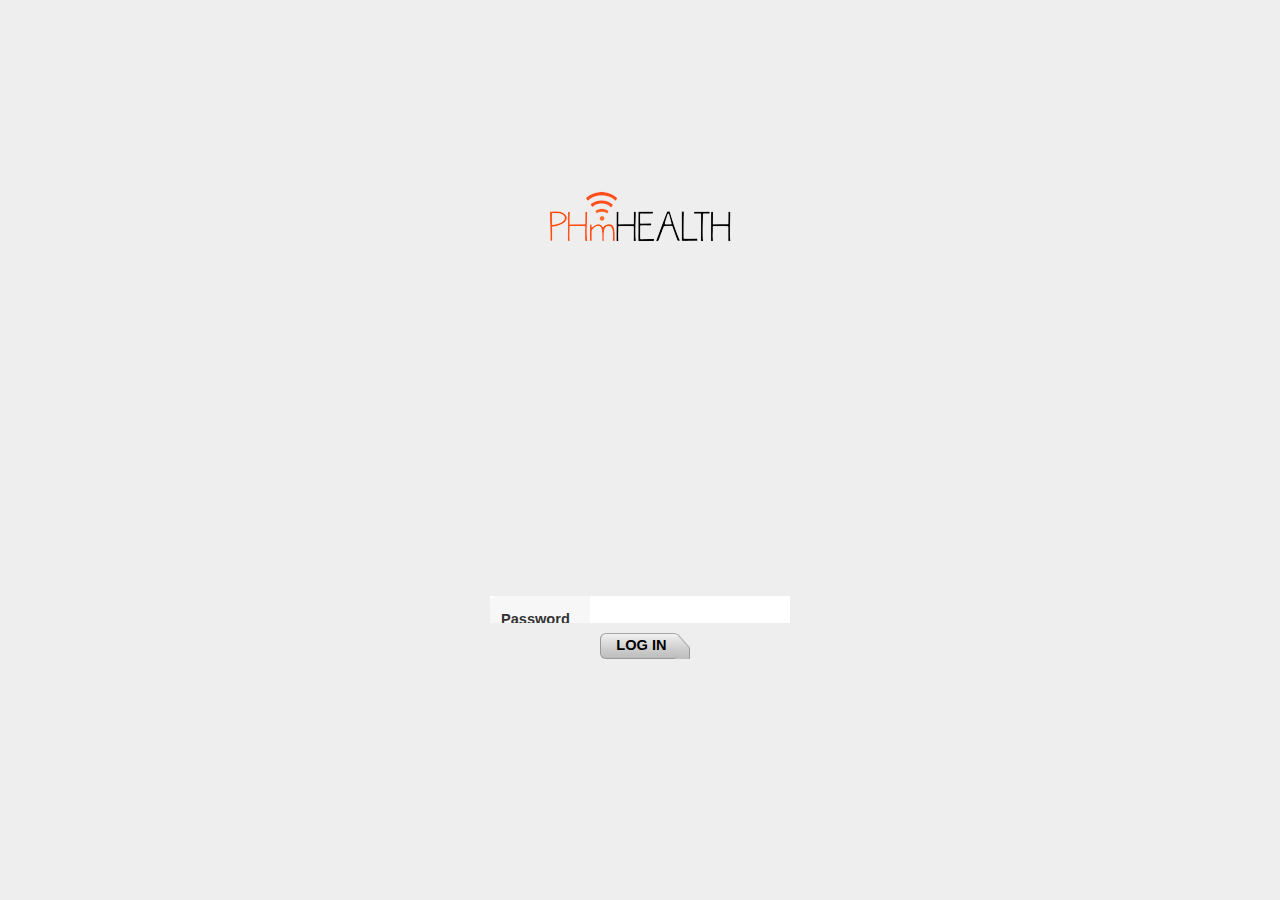
<file: ThinkNFC/assets/www/index.html>
<!DOCTYPE HTML>
<html>
<head>
<title>Cordova</title>
<!-- <link rel="stylesheet" href="style.css" type="text/css">
 <script type="text/javascript" src="sencha-touch.js"></script>
<script type="text/javascript" charset="utf-8" src="cordova-2.1.0.js"></script>
 <script type="text/javascript" src="app.js"></script> -->
  <meta http-equiv="Content-Type" content="text/html; charset=utf-8" />
    <title>pennywise</title>
   
    <link rel="stylesheet" href="css/sencha-touch.css">
     <script src="js/sencha-touch-all.js"></script>
     
    <script type="text/javascript" charset="utf-8" src="cordova-2.5.0.js"></script>
    <script type="text/javascript" charset="utf-8" src="js/phonegap-nfc.js"></script>
    <script type="text/javascript" src="app.js"></script>
 
</head>
<body>

</body>
</html>
</file>
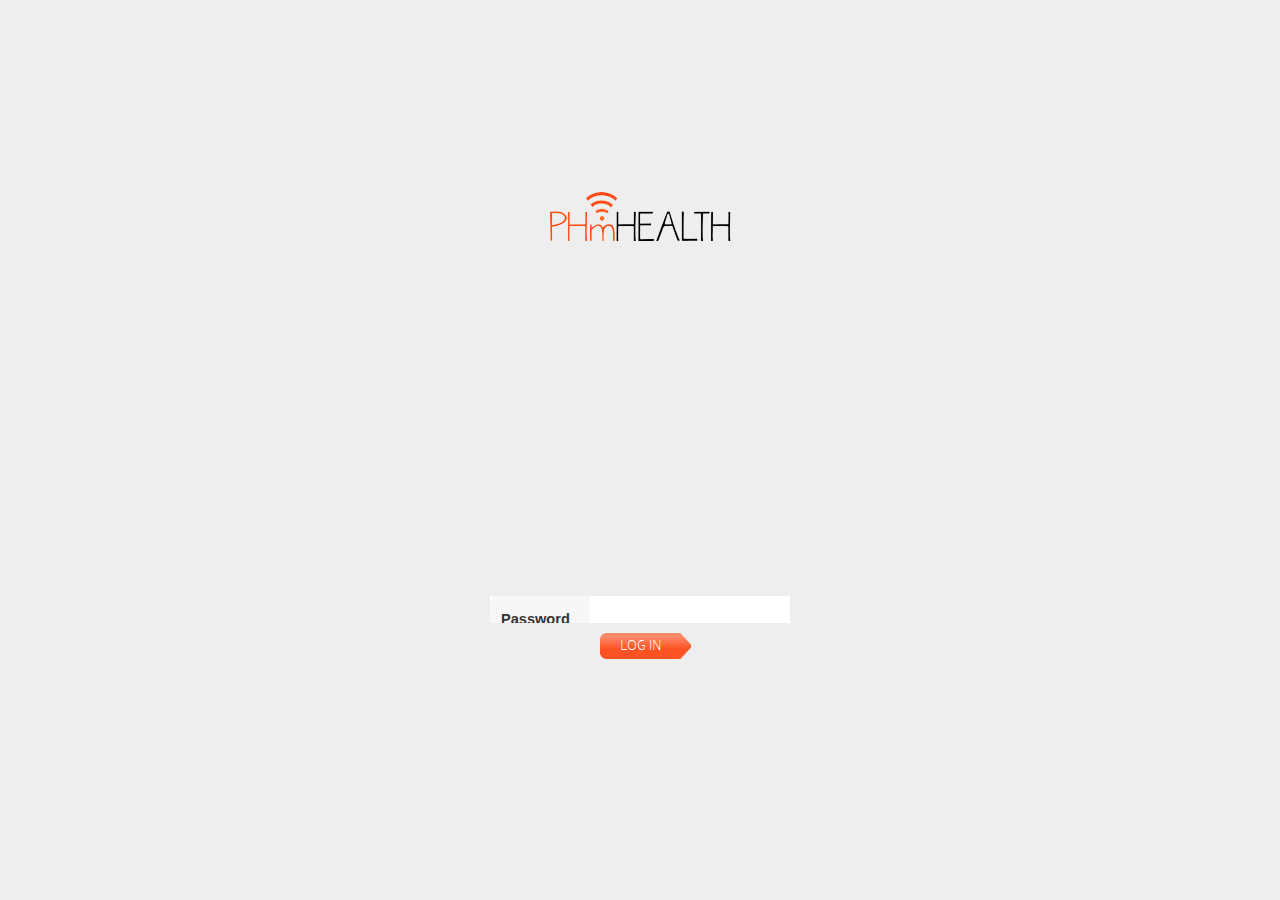
<file: ThinkNFC/assets/www/app.html>
<!DOCTYPE html>

<!-- Auto Generated with Sencha Architect -->
<!-- Modifications to this file will be overwritten. -->
<html>
<head>
    <meta http-equiv="Content-Type" content="text/html; charset=utf-8" />
    <title>phm</title>
    
    <script src="js/sencha-touch-all.js"></script>
     <link rel="stylesheet" href="css/sencha-touch.css">
     
    <link rel="stylesheet" href="css/main.css" id="styke">
    <script type="text/javascript" charset="utf-8" src="cordova-2.5.0.js"></script>
    <script type="text/javascript" charset="utf-8" src="js/phonegap-nfc.js"></script>
    <script type="text/javascript" src="app.js"></script>
    <script type="text/javascript">
        if (!Ext.browser.is.WebKit) {
            alert("The current browser is unsupported.\n\nSupported browsers:\n" +
                "Google Chrome\n" +
                "Apple Safari\n" +
                "Mobile Safari (iOS)\n" +
                "Android Browser\n" +
                "BlackBerry Browser"
            );
        }
    </script>
</head>
<body></body>
</html>
</file>
<file: ThinkNFC/assets/www/css/sencha-touch.css>
/*
This file is part of Sencha Touch 2.1

Copyright (c) 2011-2013 Sencha Inc

Contact:  http://www.sencha.com/contact

Commercial Usage
Licensees holding valid commercial licenses may use this file in accordance with the Commercial
Software License Agreement provided with the Software or, alternatively, in accordance with the
terms contained in a written agreement between you and Sencha.

If you are unsure which license is appropriate for your use, please contact the sales department
at http://www.sencha.com/contact.

Build date: 2013-02-05 12:25:50 (3ba7c63bea96e5ea776e2bbd67cfb0aa01e43322)
*/
body,div,dl,dt,dd,ul,ol,li,h1,h2,h3,h4,h5,h6,pre,code,form,fieldset,legend,input,textarea,p,blockquote,th,td{margin:0;padding:0}table{border-collapse:collapse;border-spacing:0}fieldset,img{border:0}address,caption,cite,code,dfn,em,strong,th,var{font-style:normal;font-weight:normal}li{list-style:none}caption,th{text-align:left}h1,h2,h3,h4,h5,h6{font-size:100%;font-weight:normal}q:before,q:after{content:""}abbr,acronym{border:0;font-variant:normal}sup{vertical-align:text-top}sub{vertical-align:text-bottom}input,textarea,select{font-family:inherit;font-size:inherit;font-weight:inherit}*:focus{outline:none}html,body{font-family:"Helvetica Neue",HelveticaNeue,"Helvetica-Neue",Helvetica,"BBAlpha Sans",sans-serif;font-weight:normal;position:relative;-webkit-text-size-adjust:none}body.x-desktop{overflow:hidden}*,*:after,*:before{-webkit-box-sizing:border-box;box-sizing:border-box;-webkit-tap-highlight-color:rgba(0,0,0,0);-webkit-user-select:none;-webkit-touch-callout:none;-webkit-user-drag:none}.x-ios.x-tablet .x-landscape *{-webkit-text-stroke:1px transparent}body{font-size:104%}body.x-android.x-phone{font-size:116%}body.x-android.x-phone.x-silk{font-size:130%}body.x-ios.x-phone{font-size:114%}body.x-desktop{font-size:114%}input,textarea{-webkit-user-select:text}.x-hidden-visibility{visibility:hidden !important}.x-hidden-display,.x-field-hidden{display:none !important}.x-hidden-offsets{position:absolute !important;left:-10000em;top:-10000em;visibility:hidden}.x-fullscreen{position:absolute !important}.x-desktop .x-body-stretcher{margin-bottom:0px}.x-mask{position:absolute;top:0;left:0;bottom:0;right:0;height:100%;z-index:10;display:-webkit-box;display:box;-webkit-box-align:center;box-align:center;-webkit-box-pack:center;box-pack:center;background:rgba(0,0,0,0.3) center center no-repeat}.x-mask.x-mask-gray{background-color:rgba(0,0,0,0.5)}.x-mask.x-mask-transparent{background-color:transparent}.x-mask .x-mask-inner{position:relative;background:rgba(0,0,0,0.25);color:#fff;text-align:center;padding:.4em;font-size:.95em;font-weight:bold;-webkit-border-radius:0.5em;border-radius:0.5em}.x-mask .x-loading-spinner-outer{display:-webkit-box;display:box;-webkit-box-orient:vertical;box-orient:vertical;-webkit-box-align:center;box-align:center;-webkit-box-pack:center;box-pack:center;width:100%;min-width:8.5em;height:8.5em}.x-mask.x-indicator-hidden .x-mask-inner{padding-bottom:0 !important}.x-mask.x-indicator-hidden .x-loading-spinner-outer{display:none}.x-mask.x-indicator-hidden .x-mask-message{position:relative;bottom:.25em}.x-mask .x-mask-message{position:absolute;bottom:1.7em;text-shadow:rgba(0,0,0,0.5) 0 -0.08em 0;-webkit-box-flex:0 !important;max-width:13em;min-width:8.5em}.x-mask.x-has-message .x-mask-inner{padding-bottom:2em}.x-mask.x-has-message .x-loading-spinner-outer{height:7.5em}.x-draggable{z-index:1}.x-dragging{opacity:0.7}.x-panel-list{background-color:#bea7a7}.x-html{-webkit-user-select:auto;-webkit-touch-callout:inherit;line-height:1.5;color:#333;font-size:.8em;padding:1.2em}.x-html body{line-height:1.5;font-family:"Helvetica Neue",Arial,Helvetica,sans-serif;color:#333;font-size:75%}.x-html h1,.x-html h2,.x-html h3,.x-html h4,.x-html h5,.x-html h6{font-weight:normal;color:#222}.x-html h1 img,.x-html h2 img,.x-html h3 img,.x-html h4 img,.x-html h5 img,.x-html h6 img{margin:0}.x-html h1{font-size:3em;line-height:1;margin-bottom:0.50em}.x-html h2{font-size:2em;margin-bottom:0.75em}.x-html h3{font-size:1.5em;line-height:1;margin-bottom:1.00em}.x-html h4{font-size:1.2em;line-height:1.25;margin-bottom:1.25em}.x-html h5{font-size:1em;font-weight:bold;margin-bottom:1.50em}.x-html h6{font-size:1em;font-weight:bold}.x-html p{margin:0 0 1.5em}.x-html p .left{display:inline;float:left;margin:1.5em 1.5em 1.5em 0;padding:0}.x-html p .right{display:inline;float:right;margin:1.5em 0 1.5em 1.5em;padding:0}.x-html a{text-decoration:underline;color:#06c}.x-html a:visited{color:#004c99}.x-html a:focus{color:#09f}.x-html a:hover{color:#09f}.x-html a:active{color:#bf00ff}.x-html blockquote{margin:1.5em;color:#666;font-style:italic}.x-html strong,.x-html dfn{font-weight:bold}.x-html em,.x-html dfn{font-style:italic}.x-html sup,.x-html sub{line-height:0}.x-html abbr,.x-html acronym{border-bottom:1px dotted #666666}.x-html address{margin:0 0 1.5em;font-style:italic}.x-html del{color:#666}.x-html pre{margin:1.5em 0;white-space:pre}.x-html pre,.x-html code,.x-html tt{font:1em "andale mono","lucida console",monospace;line-height:1.5}.x-html li ul,.x-html li ol{margin:0}.x-html ul,.x-html ol{margin:0 1.5em 1.5em 0;padding-left:1.5em}.x-html ul{list-style-type:disc}.x-html ol{list-style-type:decimal}.x-html dl{margin:0 0 1.5em 0}.x-html dl dt{font-weight:bold}.x-html dd{margin-left:1.5em}.x-html table{margin-bottom:1.4em;width:100%}.x-html th{font-weight:bold}.x-html thead th{background:#c3d9ff}.x-html th,.x-html td,.x-html caption{padding:4px 10px 4px 5px}.x-html table.striped tr:nth-child(even) td,.x-html table tr.even td{background:#e5ecf9}.x-html tfoot{font-style:italic}.x-html caption{background:#eee}.x-html .quiet{color:#666}.x-html .loud{color:#111}.x-html ul li{list-style-type:circle}.x-html ol li{list-style-type:decimal}.x-video{background-color:#000}.x-sortable .x-dragging{opacity:1;z-index:5}.x-layout-card-item{background:#eee}.x-map{background-color:#edeae2}.x-map *{-webkit-box-sizing:content-box;box-sizing:content-box}.x-mask-map{background:transparent !important}.x-map-container{position:absolute !important;top:0;left:0;right:0;bottom:0}.x-img.x-img-image{text-align:center}.x-img.x-img-image img{width:auto;height:100%}.x-img.x-img-background{background-repeat:no-repeat;background-position:center;background-size:auto 100%}.x-video{height:100%;width:100%}.x-video>*{height:100%;width:100%;position:absolute}.x-video-ghost{-webkit-background-size:100% auto;background:#000 url() center center no-repeat}audio{width:100%}.x-panel,.x-msgbox,.x-panel-body{position:relative}.x-panel.x-floating,.x-msgbox,.x-form.x-floating{padding:6px;-webkit-border-radius:0.3em;border-radius:0.3em;-webkit-box-shadow:rgba(0,0,0,0.8) 0 0.2em 0.6em;box-shadow:rgba(0,0,0,0.8) 0 0.2em 0.6em;background-image:none;background-color:#000}.x-panel.x-floating.x-floating-light,.x-msgbox.x-floating-light,.x-form.x-floating.x-floating-light{background-image:none;background-color:#333}.x-panel.x-floating .x-panel-inner,.x-panel.x-floating>.x-body,.x-msgbox .x-panel-inner,.x-msgbox>.x-body,.x-form.x-floating .x-panel-inner,.x-form.x-floating>.x-body{z-index:1;background-color:#fff;-webkit-border-radius:0.3em;border-radius:0.3em}.x-panel.x-floating>.x-dock,.x-msgbox>.x-dock,.x-form.x-floating>.x-dock{z-index:1}.x-panel.x-floating>.x-dock.x-sized,.x-msgbox>.x-dock.x-sized,.x-form.x-floating>.x-dock.x-sized{margin:6px}.x-anchor{position:absolute;overflow:hidden}.x-anchor.x-anchor-top{margin-top:-0.68em;margin-left:-0.8155em;width:1.631em;height:0.7em;-webkit-mask:0 0 url('[data-uri]') no-repeat;-webkit-mask-size:1.631em 0.7em;background-color:#000}.x-anchor.x-anchor-bottom{margin-left:-0.8155em;width:1.631em;height:0.7em;-webkit-mask:0 0 url('[data-uri]') no-repeat;-webkit-mask-size:1.631em 0.7em;background-color:#000}.x-anchor.x-anchor-left{margin-left:-0.6655em;margin-top:-0.35em;height:1.631em;width:0.7em;-webkit-mask:0 0 url('[data-uri]') no-repeat;-webkit-mask-size:0.7em 1.631em;background-color:#000}.x-anchor.x-anchor-right{margin-top:-0.35em;height:1.631em;width:0.7em;-webkit-mask:0 0 url('[data-uri]') no-repeat;-webkit-mask-size:0.7em 1.631em;background-color:#000}.x-floating.x-panel-light:after{background-color:#333}.x-button{-webkit-background-clip:padding;background-clip:padding-box;-webkit-border-radius:0.4em;border-radius:0.4em;display:-webkit-box;display:box;-webkit-box-align:center;box-align:center;min-height:1.8em;padding:.3em .6em;position:relative;overflow:hidden;-webkit-user-select:none;z-index:1}.x-button,.x-toolbar .x-button{border:1px solid #999;border-top-color:#a6a6a6;color:#000}.x-button.x-button-back:before,.x-button.x-button-forward:before,.x-toolbar .x-button.x-button-back:before,.x-toolbar .x-button.x-button-forward:before{background:#999}.x-button,.x-button.x-button-back:after,.x-button.x-button-forward:after,.x-toolbar .x-button,.x-toolbar .x-button.x-button-back:after,.x-toolbar .x-button.x-button-forward:after{background-image:none;background-color:#ccc;background-image:-webkit-gradient(linear, 50% 0%, 50% 100%, color-stop(0%, #f2f2f2), color-stop(30%, #e0e0e0), color-stop(65%, #cccccc), color-stop(100%, #bdbdbd));background-image:-webkit-linear-gradient(top, #f2f2f2,#e0e0e0 30%,#cccccc 65%,#bdbdbd);background-image:linear-gradient(top, #f2f2f2,#e0e0e0 30%,#cccccc 65%,#bdbdbd)}.x-button .x-button-icon.x-icon-mask,.x-toolbar .x-button .x-button-icon.x-icon-mask{background-image:none;background-color:#000}.x-button.x-button-pressing,.x-button.x-button-pressing:after,.x-button.x-button-pressed,.x-button.x-button-pressed:after,.x-button.x-button-active,.x-button.x-button-active:after,.x-toolbar .x-button.x-button-pressing,.x-toolbar .x-button.x-button-pressing:after,.x-toolbar .x-button.x-button-pressed,.x-toolbar .x-button.x-button-pressed:after,.x-toolbar .x-button.x-button-active,.x-toolbar .x-button.x-button-active:after{background-image:none;background-color:#c4c4c4;background-image:-webkit-gradient(linear, 50% 0%, 50% 100%, color-stop(0%, #ababab), color-stop(10%, #b8b8b8), color-stop(65%, #c4c4c4), color-stop(100%, #c6c6c6));background-image:-webkit-linear-gradient(top, #ababab,#b8b8b8 10%,#c4c4c4 65%,#c6c6c6);background-image:linear-gradient(top, #ababab,#b8b8b8 10%,#c4c4c4 65%,#c6c6c6)}.x-button .x-button-icon{width:2.1em;height:2.1em;background-repeat:no-repeat;background-position:center;display:block}.x-button .x-button-icon.x-icon-mask{width:1.1em;height:1.1em;-webkit-mask-size:1.1em}.x-button.x-item-disabled .x-button-label,.x-button.x-item-disabled .x-hasbadge .x-badge,.x-hasbadge .x-button.x-item-disabled .x-badge,.x-button.x-item-disabled .x-button-icon{opacity:.5}.x-button-round,.x-button.x-button-action-round,.x-button.x-button-confirm-round,.x-button.x-button-decline-round{-webkit-border-radius:0.9em;border-radius:0.9em}.x-iconalign-left,.x-icon-align-right{-webkit-box-orient:horizontal;box-orient:horizontal}.x-iconalign-top,.x-iconalign-bottom{-webkit-box-orient:vertical;box-orient:vertical}.x-iconalign-bottom,.x-iconalign-right{-webkit-box-direction:reverse;box-direction:reverse}.x-iconalign-center{-webkit-box-pack:center;box-pack:center}.x-iconalign-left .x-button-label,.x-iconalign-left .x-hasbadge .x-badge,.x-hasbadge .x-iconalign-left .x-badge{margin-left:0.3em}.x-iconalign-right .x-button-label,.x-iconalign-right .x-hasbadge .x-badge,.x-hasbadge .x-iconalign-right .x-badge{margin-right:0.3em}.x-iconalign-top .x-button-label,.x-iconalign-top .x-hasbadge .x-badge,.x-hasbadge .x-iconalign-top .x-badge{margin-top:0.3em}.x-iconalign-bottom .x-button-label,.x-iconalign-bottom .x-hasbadge .x-badge,.x-hasbadge .x-iconalign-bottom .x-badge{margin-bottom:0.3em}.x-button-label,.x-hasbadge .x-badge{-webkit-box-flex:1;box-flex:1;-webkit-box-align:center;box-align:center;white-space:nowrap;text-overflow:ellipsis;text-align:center;font-weight:bold;line-height:1.2em;display:block;overflow:hidden}.x-toolbar .x-button{margin:0 .2em;padding:.3em .6em}.x-toolbar .x-button .x-button-label,.x-toolbar .x-button .x-hasbadge .x-badge,.x-hasbadge .x-toolbar .x-button .x-badge{font-size:.7em}.x-toolbar .x-button .x-button-label,.x-toolbar .x-button .x-hasbadge .x-badge,.x-hasbadge .x-toolbar .x-button .x-badge,.x-toolbar .x-button .x-hasbadge .x-badge{line-height:1.6em}.x-button-small,.x-button.x-button-action-small,.x-button.x-button-confirm-small,.x-button.x-button-decline-small,.x-toolbar .x-button-small,.x-toolbar .x-button.x-button-action-small,.x-toolbar .x-button.x-button-confirm-small,.x-toolbar .x-button.x-button-decline-small{-webkit-border-radius:0.3em;border-radius:0.3em;padding:.2em .4em;min-height:0}.x-button-small .x-button-label,.x-button.x-button-action-small .x-button-label,.x-button.x-button-confirm-small .x-button-label,.x-button.x-button-decline-small .x-button-label,.x-button-small .x-hasbadge .x-badge,.x-hasbadge .x-button-small .x-badge,.x-button.x-button-action-small .x-hasbadge .x-badge,.x-hasbadge .x-button.x-button-action-small .x-badge,.x-button.x-button-confirm-small .x-hasbadge .x-badge,.x-hasbadge .x-button.x-button-confirm-small .x-badge,.x-button.x-button-decline-small .x-hasbadge .x-badge,.x-hasbadge .x-button.x-button-decline-small .x-badge,.x-toolbar .x-button-small .x-button-label,.x-toolbar .x-button.x-button-action-small .x-button-label,.x-toolbar .x-button.x-button-confirm-small .x-button-label,.x-toolbar .x-button.x-button-decline-small .x-button-label,.x-toolbar .x-button-small .x-hasbadge .x-badge,.x-hasbadge .x-toolbar .x-button-small .x-badge,.x-toolbar .x-button.x-button-action-small .x-hasbadge .x-badge,.x-hasbadge .x-toolbar .x-button.x-button-action-small .x-badge,.x-toolbar .x-button.x-button-confirm-small .x-hasbadge .x-badge,.x-hasbadge .x-toolbar .x-button.x-button-confirm-small .x-badge,.x-toolbar .x-button.x-button-decline-small .x-hasbadge .x-badge,.x-hasbadge .x-toolbar .x-button.x-button-decline-small .x-badge{font-size:.6em}.x-button-small .x-button-icon,.x-button.x-button-action-small .x-button-icon,.x-button.x-button-confirm-small .x-button-icon,.x-button.x-button-decline-small .x-button-icon,.x-toolbar .x-button-small .x-button-icon,.x-toolbar .x-button.x-button-action-small .x-button-icon,.x-toolbar .x-button.x-button-confirm-small .x-button-icon,.x-toolbar .x-button.x-button-decline-small .x-button-icon{width:.75em;height:.75em}.x-button-small .x-button-icon.x-icon-mask,.x-button.x-button-action-small .x-button-icon.x-icon-mask,.x-button.x-button-confirm-small .x-button-icon.x-icon-mask,.x-button.x-button-decline-small .x-button-icon.x-icon-mask,.x-toolbar .x-button-small .x-button-icon.x-icon-mask,.x-toolbar .x-button.x-button-action-small .x-button-icon.x-icon-mask,.x-toolbar .x-button.x-button-confirm-small .x-button-icon.x-icon-mask,.x-toolbar .x-button.x-button-decline-small .x-button-icon.x-icon-mask{-webkit-mask-size:.75em}.x-button-forward,.x-button-back{position:relative;overflow:visible;height:1.7em;z-index:1}.x-button-forward:before,.x-button-forward:after,.x-button-back:before,.x-button-back:after{content:"";position:absolute;width:0.80717em;height:1.8em;top:-0.1em;left:auto;z-index:2;-webkit-mask:0.125em 0 url('[data-uri]') no-repeat;-webkit-mask-size:0.80717em 1.8em;overflow:hidden}.x-button-back,.x-toolbar .x-button-back{margin-left:0.87217em;padding-left:.4em}.x-button-back:before,.x-toolbar .x-button-back:before{left:-0.72717em}.x-button-back:after,.x-toolbar .x-button-back:after{left:-0.68217em}.x-button-forward,.x-toolbar .x-button-forward{margin-right:0.88217em;padding-right:.4em}.x-button-forward:before,.x-button-forward:after,.x-toolbar .x-button-forward:before,.x-toolbar .x-button-forward:after{-webkit-mask:-0.125em 0 url('[data-uri]') no-repeat}.x-button-forward:before,.x-toolbar .x-button-forward:before{right:-0.72717em}.x-button-forward:after,.x-toolbar .x-button-forward:after{right:-0.68217em}.x-button.x-button-plain,.x-toolbar .x-button.x-button-plain{background:none;border:0 none;-webkit-border-radius:none;border-radius:none;min-height:0;text-shadow:none;line-height:auto;height:1.9em;padding:0em 0.5em}.x-button.x-button-plain>*,.x-toolbar .x-button.x-button-plain>*{overflow:visible}.x-button.x-button-plain .x-button-icon,.x-toolbar .x-button.x-button-plain .x-button-icon{-webkit-mask-size:1.4em;width:1.4em;height:1.4em}.x-button.x-button-plain.x-button-pressing,.x-button.x-button-plain.x-button-pressed,.x-toolbar .x-button.x-button-plain.x-button-pressing,.x-toolbar .x-button.x-button-plain.x-button-pressed{background:none;background-image:-webkit-gradient(radial, 50% 50%, 0, 50% 50%, 24, color-stop(0%, rgba(255,255,255,0.7)), color-stop(100%, rgba(255,255,255,0)));background-image:-webkit-radial-gradient(rgba(255,255,255,0.7),rgba(255,255,255,0) 24px);background-image:radial-gradient(rgba(255,255,255,0.7),rgba(255,255,255,0) 24px)}.x-button.x-button-plain.x-button-pressing .x-button-icon.x-button-mask,.x-button.x-button-plain.x-button-pressed .x-button-icon.x-button-mask,.x-toolbar .x-button.x-button-plain.x-button-pressing .x-button-icon.x-button-mask,.x-toolbar .x-button.x-button-plain.x-button-pressed .x-button-icon.x-button-mask{background-image:none;background-color:#fff;background-image:-webkit-gradient(linear, 50% 0%, 50% 100%, color-stop(0%, #e6e6e6), color-stop(10%, #f2f2f2), color-stop(65%, #ffffff), color-stop(100%, #ffffff));background-image:-webkit-linear-gradient(top, #e6e6e6,#f2f2f2 10%,#ffffff 65%,#ffffff);background-image:linear-gradient(top, #e6e6e6,#f2f2f2 10%,#ffffff 65%,#ffffff)}.x-segmentedbutton .x-button{margin:0;-webkit-border-radius:0;border-radius:0}.x-segmentedbutton .x-button.x-first{-webkit-border-top-left-radius:0.4em;border-top-left-radius:0.4em;-webkit-border-bottom-left-radius:0.4em;border-bottom-left-radius:0.4em}.x-segmentedbutton .x-button.x-last{-webkit-border-top-right-radius:0.4em;border-top-right-radius:0.4em;-webkit-border-bottom-right-radius:0.4em;border-bottom-right-radius:0.4em}.x-segmentedbutton .x-button:not(.x-first){border-left:0}.x-hasbadge{overflow:visible}.x-hasbadge .x-badge{-webkit-background-clip:padding;background-clip:padding-box;-webkit-border-radius:0.2em;border-radius:0.2em;padding:.1em .3em;z-index:2;text-shadow:rgba(0,0,0,0.5) 0 -0.08em 0;-webkit-box-shadow:rgba(0,0,0,0.5) 0 0.1em 0.1em;box-shadow:rgba(0,0,0,0.5) 0 0.1em 0.1em;overflow:hidden;color:#fcc;border:1px solid #900;position:absolute;width:auto;min-width:2em;line-height:1.2em;font-size:.6em;right:0px;top:-0.2em;max-width:95%;background-image:none;background-color:#c00;display:inline-block}.x-tab .x-button-icon.action,.x-button .x-button-icon.x-icon-mask.action{-webkit-mask-image:url('[data-uri]')}.x-tab .x-button-icon.add,.x-button .x-button-icon.x-icon-mask.add{-webkit-mask-image:url('[data-uri]')}.x-tab .x-button-icon.arrow_down,.x-button .x-button-icon.x-icon-mask.arrow_down{-webkit-mask-image:url('[data-uri]')}.x-tab .x-button-icon.arrow_left,.x-button .x-button-icon.x-icon-mask.arrow_left{-webkit-mask-image:url('[data-uri]')}.x-tab .x-button-icon.arrow_right,.x-button .x-button-icon.x-icon-mask.arrow_right{-webkit-mask-image:url('[data-uri]')}.x-tab .x-button-icon.arrow_up,.x-button .x-button-icon.x-icon-mask.arrow_up{-webkit-mask-image:url('[data-uri]')}.x-tab .x-button-icon.compose,.x-button .x-button-icon.x-icon-mask.compose{-webkit-mask-image:url('[data-uri]')}.x-tab .x-button-icon.delete,.x-button .x-button-icon.x-icon-mask.delete{-webkit-mask-image:url('[data-uri]')}.x-tab .x-button-icon.organize,.x-button .x-button-icon.x-icon-mask.organize{-webkit-mask-image:url('[data-uri]')}.x-tab .x-button-icon.refresh,.x-button .x-button-icon.x-icon-mask.refresh{-webkit-mask-image:url('[data-uri]')}.x-tab .x-button-icon.reply,.x-button .x-button-icon.x-icon-mask.reply{-webkit-mask-image:url('[data-uri]')}.x-tab .x-button-icon.search,.x-button .x-button-icon.x-icon-mask.search{-webkit-mask-image:url('[data-uri]')}.x-tab .x-button-icon.settings,.x-button .x-button-icon.x-icon-mask.settings{-webkit-mask-image:url('[data-uri]')}.x-tab .x-button-icon.star,.x-button .x-button-icon.x-icon-mask.star{-webkit-mask-image:url('[data-uri]')}.x-tab .x-button-icon.trash,.x-button .x-button-icon.x-icon-mask.trash{-webkit-mask-image:url('[data-uri]')}.x-tab .x-button-icon.maps,.x-button .x-button-icon.x-icon-mask.maps{-webkit-mask-image:url('[data-uri]')}.x-tab .x-button-icon.locate,.x-button .x-button-icon.x-icon-mask.locate{-webkit-mask-image:url('[data-uri]')}.x-tab .x-button-icon.home,.x-button .x-button-icon.x-icon-mask.home{-webkit-mask-image:url('[data-uri]')}.x-button.x-button-action,.x-toolbar .x-button.x-button-action,.x-button.x-button-action-round,.x-toolbar .x-button.x-button-action-round,.x-button.x-button-action-small,.x-toolbar .x-button.x-button-action-small{border:1px solid #994d00;border-top-color:#b35a00;color:#000}.x-button.x-button-action.x-button-back:before,.x-button.x-button-action.x-button-forward:before,.x-toolbar .x-button.x-button-action.x-button-back:before,.x-toolbar .x-button.x-button-action.x-button-forward:before,.x-button.x-button-action-round.x-button-back:before,.x-button.x-button-action-round.x-button-forward:before,.x-toolbar .x-button.x-button-action-round.x-button-back:before,.x-toolbar .x-button.x-button-action-round.x-button-forward:before,.x-button.x-button-action-small.x-button-back:before,.x-button.x-button-action-small.x-button-forward:before,.x-toolbar .x-button.x-button-action-small.x-button-back:before,.x-toolbar .x-button.x-button-action-small.x-button-forward:before{background:#994d00}.x-button.x-button-action,.x-button.x-button-action.x-button-back:after,.x-button.x-button-action.x-button-forward:after,.x-toolbar .x-button.x-button-action,.x-toolbar .x-button.x-button-action.x-button-back:after,.x-toolbar .x-button.x-button-action.x-button-forward:after,.x-button.x-button-action-round,.x-button.x-button-action-round.x-button-back:after,.x-button.x-button-action-round.x-button-forward:after,.x-toolbar .x-button.x-button-action-round,.x-toolbar .x-button.x-button-action-round.x-button-back:after,.x-toolbar .x-button.x-button-action-round.x-button-forward:after,.x-button.x-button-action-small,.x-button.x-button-action-small.x-button-back:after,.x-button.x-button-action-small.x-button-forward:after,.x-toolbar .x-button.x-button-action-small,.x-toolbar .x-button.x-button-action-small.x-button-back:after,.x-toolbar .x-button.x-button-action-small.x-button-forward:after{background-image:none;background-color:#ff8100;background-image:-webkit-gradient(linear, 50% 0%, 50% 100%, color-stop(0%, #ffa74d), color-stop(30%, #ff9529), color-stop(65%, #ff8100), color-stop(100%, #e07200));background-image:-webkit-linear-gradient(top, #ffa74d,#ff9529 30%,#ff8100 65%,#e07200);background-image:linear-gradient(top, #ffa74d,#ff9529 30%,#ff8100 65%,#e07200)}.x-button.x-button-action .x-button-icon.x-icon-mask,.x-toolbar .x-button.x-button-action .x-button-icon.x-icon-mask,.x-button.x-button-action-round .x-button-icon.x-icon-mask,.x-toolbar .x-button.x-button-action-round .x-button-icon.x-icon-mask,.x-button.x-button-action-small .x-button-icon.x-icon-mask,.x-toolbar .x-button.x-button-action-small .x-button-icon.x-icon-mask{background-image:none;background-color:#fff}.x-button.x-button-action.x-button-pressing,.x-button.x-button-action.x-button-pressing:after,.x-button.x-button-action.x-button-pressed,.x-button.x-button-action.x-button-pressed:after,.x-button.x-button-action.x-button-active,.x-button.x-button-action.x-button-active:after,.x-toolbar .x-button.x-button-action.x-button-pressing,.x-toolbar .x-button.x-button-action.x-button-pressing:after,.x-toolbar .x-button.x-button-action.x-button-pressed,.x-toolbar .x-button.x-button-action.x-button-pressed:after,.x-toolbar .x-button.x-button-action.x-button-active,.x-toolbar .x-button.x-button-action.x-button-active:after,.x-button.x-button-action-round.x-button-pressing,.x-button.x-button-action-round.x-button-pressing:after,.x-button.x-button-action-round.x-button-pressed,.x-button.x-button-action-round.x-button-pressed:after,.x-button.x-button-action-round.x-button-active,.x-button.x-button-action-round.x-button-active:after,.x-toolbar .x-button.x-button-action-round.x-button-pressing,.x-toolbar .x-button.x-button-action-round.x-button-pressing:after,.x-toolbar .x-button.x-button-action-round.x-button-pressed,.x-toolbar .x-button.x-button-action-round.x-button-pressed:after,.x-toolbar .x-button.x-button-action-round.x-button-active,.x-toolbar .x-button.x-button-action-round.x-button-active:after,.x-button.x-button-action-small.x-button-pressing,.x-button.x-button-action-small.x-button-pressing:after,.x-button.x-button-action-small.x-button-pressed,.x-button.x-button-action-small.x-button-pressed:after,.x-button.x-button-action-small.x-button-active,.x-button.x-button-action-small.x-button-active:after,.x-toolbar .x-button.x-button-action-small.x-button-pressing,.x-toolbar .x-button.x-button-action-small.x-button-pressing:after,.x-toolbar .x-button.x-button-action-small.x-button-pressed,.x-toolbar .x-button.x-button-action-small.x-button-pressed:after,.x-toolbar .x-button.x-button-action-small.x-button-active,.x-toolbar .x-button.x-button-action-small.x-button-active:after{background-image:none;background-color:#f07900;background-image:-webkit-gradient(linear, 50% 0%, 50% 100%, color-stop(0%, #bd5f00), color-stop(10%, #d66c00), color-stop(65%, #f07900), color-stop(100%, #f27b00));background-image:-webkit-linear-gradient(top, #bd5f00,#d66c00 10%,#f07900 65%,#f27b00);background-image:linear-gradient(top, #bd5f00,#d66c00 10%,#f07900 65%,#f27b00)}.x-button.x-button-confirm,.x-toolbar .x-button.x-button-confirm,.x-button.x-button-confirm-round,.x-toolbar .x-button.x-button-confirm-round,.x-button.x-button-confirm-small,.x-toolbar .x-button.x-button-confirm-small{border:1px solid #263501;border-top-color:#374e02;color:#fff}.x-button.x-button-confirm.x-button-back:before,.x-button.x-button-confirm.x-button-forward:before,.x-toolbar .x-button.x-button-confirm.x-button-back:before,.x-toolbar .x-button.x-button-confirm.x-button-forward:before,.x-button.x-button-confirm-round.x-button-back:before,.x-button.x-button-confirm-round.x-button-forward:before,.x-toolbar .x-button.x-button-confirm-round.x-button-back:before,.x-toolbar .x-button.x-button-confirm-round.x-button-forward:before,.x-button.x-button-confirm-small.x-button-back:before,.x-button.x-button-confirm-small.x-button-forward:before,.x-toolbar .x-button.x-button-confirm-small.x-button-back:before,.x-toolbar .x-button.x-button-confirm-small.x-button-forward:before{background:#263501}.x-button.x-button-confirm,.x-button.x-button-confirm.x-button-back:after,.x-button.x-button-confirm.x-button-forward:after,.x-toolbar .x-button.x-button-confirm,.x-toolbar .x-button.x-button-confirm.x-button-back:after,.x-toolbar .x-button.x-button-confirm.x-button-forward:after,.x-button.x-button-confirm-round,.x-button.x-button-confirm-round.x-button-back:after,.x-button.x-button-confirm-round.x-button-forward:after,.x-toolbar .x-button.x-button-confirm-round,.x-toolbar .x-button.x-button-confirm-round.x-button-back:after,.x-toolbar .x-button.x-button-confirm-round.x-button-forward:after,.x-button.x-button-confirm-small,.x-button.x-button-confirm-small.x-button-back:after,.x-button.x-button-confirm-small.x-button-forward:after,.x-toolbar .x-button.x-button-confirm-small,.x-toolbar .x-button.x-button-confirm-small.x-button-back:after,.x-toolbar .x-button.x-button-confirm-small.x-button-forward:after{background-image:none;background-color:#6c9804;background-image:-webkit-gradient(linear, 50% 0%, 50% 100%, color-stop(0%, #a2e306), color-stop(30%, #89c005), color-stop(65%, #6c9804), color-stop(100%, #577a03));background-image:-webkit-linear-gradient(top, #a2e306,#89c005 30%,#6c9804 65%,#577a03);background-image:linear-gradient(top, #a2e306,#89c005 30%,#6c9804 65%,#577a03)}.x-button.x-button-confirm .x-button-icon.x-icon-mask,.x-toolbar .x-button.x-button-confirm .x-button-icon.x-icon-mask,.x-button.x-button-confirm-round .x-button-icon.x-icon-mask,.x-toolbar .x-button.x-button-confirm-round .x-button-icon.x-icon-mask,.x-button.x-button-confirm-small .x-button-icon.x-icon-mask,.x-toolbar .x-button.x-button-confirm-small .x-button-icon.x-icon-mask{background-image:none;background-color:#fff}.x-button.x-button-confirm.x-button-pressing,.x-button.x-button-confirm.x-button-pressing:after,.x-button.x-button-confirm.x-button-pressed,.x-button.x-button-confirm.x-button-pressed:after,.x-button.x-button-confirm.x-button-active,.x-button.x-button-confirm.x-button-active:after,.x-toolbar .x-button.x-button-confirm.x-button-pressing,.x-toolbar .x-button.x-button-confirm.x-button-pressing:after,.x-toolbar .x-button.x-button-confirm.x-button-pressed,.x-toolbar .x-button.x-button-confirm.x-button-pressed:after,.x-toolbar .x-button.x-button-confirm.x-button-active,.x-toolbar .x-button.x-button-confirm.x-button-active:after,.x-button.x-button-confirm-round.x-button-pressing,.x-button.x-button-confirm-round.x-button-pressing:after,.x-button.x-button-confirm-round.x-button-pressed,.x-button.x-button-confirm-round.x-button-pressed:after,.x-button.x-button-confirm-round.x-button-active,.x-button.x-button-confirm-round.x-button-active:after,.x-toolbar .x-button.x-button-confirm-round.x-button-pressing,.x-toolbar .x-button.x-button-confirm-round.x-button-pressing:after,.x-toolbar .x-button.x-button-confirm-round.x-button-pressed,.x-toolbar .x-button.x-button-confirm-round.x-button-pressed:after,.x-toolbar .x-button.x-button-confirm-round.x-button-active,.x-toolbar .x-button.x-button-confirm-round.x-button-active:after,.x-button.x-button-confirm-small.x-button-pressing,.x-button.x-button-confirm-small.x-button-pressing:after,.x-button.x-button-confirm-small.x-button-pressed,.x-button.x-button-confirm-small.x-button-pressed:after,.x-button.x-button-confirm-small.x-button-active,.x-button.x-button-confirm-small.x-button-active:after,.x-toolbar .x-button.x-button-confirm-small.x-button-pressing,.x-toolbar .x-button.x-button-confirm-small.x-button-pressing:after,.x-toolbar .x-button.x-button-confirm-small.x-button-pressed,.x-toolbar .x-button.x-button-confirm-small.x-button-pressed:after,.x-toolbar .x-button.x-button-confirm-small.x-button-active,.x-toolbar .x-button.x-button-confirm-small.x-button-active:after{background-image:none;background-color:#628904;background-image:-webkit-gradient(linear, 50% 0%, 50% 100%, color-stop(0%, #3e5702), color-stop(10%, #507003), color-stop(65%, #628904), color-stop(100%, #648c04));background-image:-webkit-linear-gradient(top, #3e5702,#507003 10%,#628904 65%,#648c04);background-image:linear-gradient(top, #3e5702,#507003 10%,#628904 65%,#648c04)}.x-button.x-button-decline,.x-toolbar .x-button.x-button-decline,.x-button.x-button-decline-round,.x-toolbar .x-button.x-button-decline-round,.x-button.x-button-decline-small,.x-toolbar .x-button.x-button-decline-small{border:1px solid #630303;border-top-color:#7c0303;color:#fff}.x-button.x-button-decline.x-button-back:before,.x-button.x-button-decline.x-button-forward:before,.x-toolbar .x-button.x-button-decline.x-button-back:before,.x-toolbar .x-button.x-button-decline.x-button-forward:before,.x-button.x-button-decline-round.x-button-back:before,.x-button.x-button-decline-round.x-button-forward:before,.x-toolbar .x-button.x-button-decline-round.x-button-back:before,.x-toolbar .x-button.x-button-decline-round.x-button-forward:before,.x-button.x-button-decline-small.x-button-back:before,.x-button.x-button-decline-small.x-button-forward:before,.x-toolbar .x-button.x-button-decline-small.x-button-back:before,.x-toolbar .x-button.x-button-decline-small.x-button-forward:before{background:#630303}.x-button.x-button-decline,.x-button.x-button-decline.x-button-back:after,.x-button.x-button-decline.x-button-forward:after,.x-toolbar .x-button.x-button-decline,.x-toolbar .x-button.x-button-decline.x-button-back:after,.x-toolbar .x-button.x-button-decline.x-button-forward:after,.x-button.x-button-decline-round,.x-button.x-button-decline-round.x-button-back:after,.x-button.x-button-decline-round.x-button-forward:after,.x-toolbar .x-button.x-button-decline-round,.x-toolbar .x-button.x-button-decline-round.x-button-back:after,.x-toolbar .x-button.x-button-decline-round.x-button-forward:after,.x-button.x-button-decline-small,.x-button.x-button-decline-small.x-button-back:after,.x-button.x-button-decline-small.x-button-forward:after,.x-toolbar .x-button.x-button-decline-small,.x-toolbar .x-button.x-button-decline-small.x-button-back:after,.x-toolbar .x-button.x-button-decline-small.x-button-forward:after{background-image:none;background-color:#c70505;background-image:-webkit-gradient(linear, 50% 0%, 50% 100%, color-stop(0%, #f91f1f), color-stop(30%, #ef0606), color-stop(65%, #c70505), color-stop(100%, #a90404));background-image:-webkit-linear-gradient(top, #f91f1f,#ef0606 30%,#c70505 65%,#a90404);background-image:linear-gradient(top, #f91f1f,#ef0606 30%,#c70505 65%,#a90404)}.x-button.x-button-decline .x-button-icon.x-icon-mask,.x-toolbar .x-button.x-button-decline .x-button-icon.x-icon-mask,.x-button.x-button-decline-round .x-button-icon.x-icon-mask,.x-toolbar .x-button.x-button-decline-round .x-button-icon.x-icon-mask,.x-button.x-button-decline-small .x-button-icon.x-icon-mask,.x-toolbar .x-button.x-button-decline-small .x-button-icon.x-icon-mask{background-image:none;background-color:#fff}.x-button.x-button-decline.x-button-pressing,.x-button.x-button-decline.x-button-pressing:after,.x-button.x-button-decline.x-button-pressed,.x-button.x-button-decline.x-button-pressed:after,.x-button.x-button-decline.x-button-active,.x-button.x-button-decline.x-button-active:after,.x-toolbar .x-button.x-button-decline.x-button-pressing,.x-toolbar .x-button.x-button-decline.x-button-pressing:after,.x-toolbar .x-button.x-button-decline.x-button-pressed,.x-toolbar .x-button.x-button-decline.x-button-pressed:after,.x-toolbar .x-button.x-button-decline.x-button-active,.x-toolbar .x-button.x-button-decline.x-button-active:after,.x-button.x-button-decline-round.x-button-pressing,.x-button.x-button-decline-round.x-button-pressing:after,.x-button.x-button-decline-round.x-button-pressed,.x-button.x-button-decline-round.x-button-pressed:after,.x-button.x-button-decline-round.x-button-active,.x-button.x-button-decline-round.x-button-active:after,.x-toolbar .x-button.x-button-decline-round.x-button-pressing,.x-toolbar .x-button.x-button-decline-round.x-button-pressing:after,.x-toolbar .x-button.x-button-decline-round.x-button-pressed,.x-toolbar .x-button.x-button-decline-round.x-button-pressed:after,.x-toolbar .x-button.x-button-decline-round.x-button-active,.x-toolbar .x-button.x-button-decline-round.x-button-active:after,.x-button.x-button-decline-small.x-button-pressing,.x-button.x-button-decline-small.x-button-pressing:after,.x-button.x-button-decline-small.x-button-pressed,.x-button.x-button-decline-small.x-button-pressed:after,.x-button.x-button-decline-small.x-button-active,.x-button.x-button-decline-small.x-button-active:after,.x-toolbar .x-button.x-button-decline-small.x-button-pressing,.x-toolbar .x-button.x-button-decline-small.x-button-pressing:after,.x-toolbar .x-button.x-button-decline-small.x-button-pressed,.x-toolbar .x-button.x-button-decline-small.x-button-pressed:after,.x-toolbar .x-button.x-button-decline-small.x-button-active,.x-toolbar .x-button.x-button-decline-small.x-button-active:after{background-image:none;background-color:#b80505;background-image:-webkit-gradient(linear, 50% 0%, 50% 100%, color-stop(0%, #860303), color-stop(10%, #9f0404), color-stop(65%, #b80505), color-stop(100%, #ba0505));background-image:-webkit-linear-gradient(top, #860303,#9f0404 10%,#b80505 65%,#ba0505);background-image:linear-gradient(top, #860303,#9f0404 10%,#b80505 65%,#ba0505)}.x-sheet,.x-sheet-action{padding:0.7em;border-top:1px solid #000;height:auto;background-image:none;background-color:rgba(0,0,0,0.9);-webkit-border-radius:0;border-radius:0}.x-sheet-inner>.x-button,.x-sheet-action-inner>.x-button{margin-bottom:0.5em}.x-sheet-inner>.x-button:last-child,.x-sheet-action-inner>.x-button:last-child{margin-bottom:0}.x-sheet.x-picker{padding:0}.x-sheet.x-picker .x-sheet-inner{position:relative;background-color:#fff;-webkit-border-radius:0.4em;border-radius:0.4em;-webkit-background-clip:padding;background-clip:padding-box;overflow:hidden;margin:0.7em;background:-webkit-gradient(linear, left top, left bottom, color-stop(0%, #bbb), color-stop(30%, #fff), color-stop(70%, #fff), color-stop(100%, #bbb));background:-webkit-linear-gradient(top, #bbb 0%, #fff 30%, #fff 70%, #bbb 100%)}.x-sheet.x-picker .x-sheet-inner .x-picker-slot .x-body{border-left:1px solid #999999;border-right:1px solid #ACACAC}.x-sheet.x-picker .x-sheet-inner .x-picker-slot.x-first .x-body{border-left:0}.x-sheet.x-picker .x-sheet-inner .x-picker-slot.x-last .x-body{border-left:0;border-right:0}.x-picker-slot .x-scroll-view{z-index:2;position:relative;-webkit-box-shadow:rgba(0,0,0,0.4) -1px 0 1px;box-shadow:rgba(0,0,0,0.4) -1px 0 1px}.x-picker-slot .x-scroll-view:first-child{-webkit-box-shadow:none;box-shadow:none}.x-picker-mask{position:absolute;top:0;left:0;right:0;bottom:0;z-index:3;display:-webkit-box;display:box;-webkit-box-align:stretch;box-align:stretch;-webkit-box-orient:vertical;box-orient:vertical;-webkit-box-pack:center;box-pack:center;pointer-events:none}.x-picker-bar{border-top:0.12em solid #ff8100;border-bottom:0.12em solid #ff8100;height:2.5em;background-image:none;background-color:rgba(242,129,13,0.3);-webkit-box-shadow:rgba(0,0,0,0.2) 0 0.2em 0.2em;box-shadow:rgba(0,0,0,0.2) 0 0.2em 0.2em}.x-use-titles .x-picker-bar{margin-top:1.5em}.x-picker-slot-title{height:1.5em;position:relative;z-index:2;background-image:none;background-color:#463939;border-top:1px solid #463939;border-bottom:1px solid #0e0b0b;-webkit-box-shadow:rgba(0,0,0,0.3) 0px 0.1em 0.3em;box-shadow:rgba(0,0,0,0.3) 0px 0.1em 0.3em;padding:0.2em 1.02em}.x-picker-slot-title>div{font-weight:bold;font-size:0.8em;color:#000;text-shadow:rgba(255,255,255,0.25) 0 0.08em 0}.x-picker-slot .x-dataview-inner{width:100% !important}.x-picker-slot .x-dataview-item{vertical-align:middle;height:2.5em;line-height:2.5em;font-weight:bold;padding:0 10px}.x-picker-slot .x-picker-item{white-space:nowrap;overflow:hidden;text-overflow:ellipsis}.x-picker-right{text-align:right}.x-picker-center{text-align:center}.x-picker-left{text-align:left}.x-tabbar.x-docked-top{border-bottom-width:.1em;border-bottom-style:solid;height:2.6em;padding:0 .8em}.x-tabbar.x-docked-top .x-tab{position:relative;padding:0.4em 0.8em;height:1.8em;min-width:3.3em;-webkit-border-radius:0.9em;border-radius:0.9em}.x-tabbar.x-docked-top .x-tab .x-button-label,.x-tabbar.x-docked-top .x-tab .x-hasbadge .x-badge,.x-hasbadge .x-tabbar.x-docked-top .x-tab .x-badge{font-size:.8em;line-height:1.2em;text-rendering:optimizeLegibility;-webkit-font-smoothing:antialiased}.x-tabbar.x-docked-top .x-tab .x-badge{font-size:.6em !important;top:-0.5em}.x-tabbar.x-docked-top .x-tab.x-tab-icon{padding:0.3em 0.8em}.x-tabbar.x-docked-top .x-tab.x-tab-icon .x-button-icon{-webkit-mask-size:1.2em;width:1.2em;height:1.2em;display:inline-block;margin:0 auto;position:relative}.x-tabbar.x-docked-top .x-tab.x-tab-icon .x-button-label,.x-tabbar.x-docked-top .x-tab.x-tab-icon .x-hasbadge .x-badge,.x-hasbadge .x-tabbar.x-docked-top .x-tab.x-tab-icon .x-badge{margin:0;margin-left:.3em;padding:.1em 0 .2em 0;display:inline-block;position:relative;top:-0.4em}.x-tabbar.x-docked-bottom{border-top-width:.1em;border-top-style:solid;height:3em;padding:0}.x-tabbar.x-docked-bottom .x-tab{-webkit-border-radius:0.25em;border-radius:0.25em;min-width:3.3em;position:relative;padding-top:.2em;-webkit-box-orient:vertical;box-orient:vertical}.x-tabbar.x-docked-bottom .x-tab .x-button-icon{-webkit-mask-size:1.65em;width:1.65em;height:1.65em;display:block;margin:0 auto;position:relative}.x-tabbar.x-docked-bottom .x-tab .x-button-label,.x-tabbar.x-docked-bottom .x-tab .x-hasbadge .x-badge,.x-hasbadge .x-tabbar.x-docked-bottom .x-tab .x-badge{margin:0;padding:.1em 0 .2em 0;font-size:9px;line-height:12px;text-rendering:optimizeLegibility;-webkit-font-smoothing:antialiased}.x-tab .x-button-icon.bookmarks,.x-button .x-button-icon.x-icon-mask.bookmarks{-webkit-mask-image:url('[data-uri]')}.x-tab .x-button-icon.download,.x-button .x-button-icon.x-icon-mask.download{-webkit-mask-image:url('[data-uri]')}.x-tab .x-button-icon.favorites,.x-button .x-button-icon.x-icon-mask.favorites{-webkit-mask-image:url('[data-uri]')}.x-tab .x-button-icon.info,.x-button .x-button-icon.x-icon-mask.info{-webkit-mask-image:url('[data-uri]')}.x-tab .x-button-icon.more,.x-button .x-button-icon.x-icon-mask.more{-webkit-mask-image:url('[data-uri]')}.x-tab .x-button-icon.time,.x-button .x-button-icon.x-icon-mask.time{-webkit-mask-image:url('[data-uri]')}.x-tab .x-button-icon.user,.x-button .x-button-icon.x-icon-mask.user{-webkit-mask-image:url('[data-uri]')}.x-tab .x-button-icon.team,.x-button .x-button-icon.x-icon-mask.team{-webkit-mask-image:url('[data-uri]')}.x-tabbar-light{background-image:none;background-color:#333;border-top-color:#262626;border-bottom-color:#0d0d0d}.x-tabbar-light .x-tab{color:#999;border-bottom:1px solid transparent}.x-tabbar-light .x-tab-active{color:#fff;border-bottom-color:#3b3b3b}.x-tabbar-light .x-tab-pressed{color:#fff}.x-tabbar-light.x-docked-bottom .x-tab{text-shadow:rgba(0,0,0,0.5) 0 -0.08em 0}.x-tabbar-light.x-docked-bottom .x-tab .x-button-icon{background-image:none;background-color:#666}.x-tabbar-light.x-docked-bottom .x-tab-active{background-image:none;background-color:#262626;background-image:-webkit-gradient(linear, 50% 0%, 50% 100%, color-stop(0%, #0d0d0d), color-stop(10%, #1a1a1a), color-stop(65%, #262626), color-stop(100%, #282828));background-image:-webkit-linear-gradient(top, #0d0d0d,#1a1a1a 10%,#262626 65%,#282828);background-image:linear-gradient(top, #0d0d0d,#1a1a1a 10%,#262626 65%,#282828);text-shadow:rgba(0,0,0,0.5) 0 -0.08em 0;-webkit-box-shadow:#1a1a1a 0 0 0.25em inset;box-shadow:#1a1a1a 0 0 0.25em inset}.x-tabbar-light.x-docked-bottom .x-tab-active .x-button-icon{background-image:none;background-color:#ffb366}.x-tabbar-light.x-docked-top .x-tab-active{background-image:none;background-color:#262626;background-image:-webkit-gradient(linear, 50% 0%, 50% 100%, color-stop(0%, #0d0d0d), color-stop(10%, #1a1a1a), color-stop(65%, #262626), color-stop(100%, #282828));background-image:-webkit-linear-gradient(top, #0d0d0d,#1a1a1a 10%,#262626 65%,#282828);background-image:linear-gradient(top, #0d0d0d,#1a1a1a 10%,#262626 65%,#282828);color:#fff}.x-tabbar-light.x-docked-top .x-tab .x-button-icon{background-image:none;background-color:#666}.x-tabbar-dark{background-image:none;background-color:#000;border-top-color:#000;border-bottom-color:#000}.x-tabbar-dark .x-tab{color:#666;border-bottom:1px solid transparent}.x-tabbar-dark .x-tab-active{color:#e6e6e6;border-bottom-color:#080808}.x-tabbar-dark .x-tab-pressed{color:#fff}.x-tabbar-dark.x-docked-bottom .x-tab{text-shadow:rgba(0,0,0,0.5) 0 -0.08em 0}.x-tabbar-dark.x-docked-bottom .x-tab .x-button-icon{background-image:none;background-color:#333}.x-tabbar-dark.x-docked-bottom .x-tab-active{background-image:none;background-color:#000;background-image:-webkit-gradient(linear, 50% 0%, 50% 100%, color-stop(0%, #000000), color-stop(10%, #000000), color-stop(65%, #000000), color-stop(100%, #010101));background-image:-webkit-linear-gradient(top, #000000,#000000 10%,#000000 65%,#010101);background-image:linear-gradient(top, #000000,#000000 10%,#000000 65%,#010101);text-shadow:rgba(0,0,0,0.5) 0 -0.08em 0;-webkit-box-shadow:#000 0 0 0.25em inset;box-shadow:#000 0 0 0.25em inset}.x-tabbar-dark.x-docked-bottom .x-tab-active .x-button-icon{background-image:none;background-color:#ffcd99}.x-tabbar-dark.x-docked-top .x-tab-active{background-image:none;background-color:#000;background-image:-webkit-gradient(linear, 50% 0%, 50% 100%, color-stop(0%, #000000), color-stop(10%, #000000), color-stop(65%, #000000), color-stop(100%, #010101));background-image:-webkit-linear-gradient(top, #000000,#000000 10%,#000000 65%,#010101);background-image:linear-gradient(top, #000000,#000000 10%,#000000 65%,#010101);color:#d9d9d9}.x-tabbar-dark.x-docked-top .x-tab .x-button-icon{background-image:none;background-color:#333}.x-tabbar-neutral{background-image:none;background-color:#e0e0e0;border-top-color:#d3d3d3;border-bottom-color:#bababa}.x-tabbar-neutral .x-tab{color:#7a7a7a;border-bottom:1px solid transparent}.x-tabbar-neutral .x-tab-active{color:#000;border-bottom-color:#e8e8e8}.x-tabbar-neutral .x-tab-pressed{color:#000}.x-tabbar-neutral.x-docked-bottom .x-tab{text-shadow:rgba(255,255,255,0.25) 0 0.08em 0}.x-tabbar-neutral.x-docked-bottom .x-tab .x-button-icon{background-image:none;background-color:#adadad}.x-tabbar-neutral.x-docked-bottom .x-tab-active{background-image:none;background-color:#d3d3d3;background-image:-webkit-gradient(linear, 50% 0%, 50% 100%, color-stop(0%, #bababa), color-stop(10%, #c7c7c7), color-stop(65%, #d3d3d3), color-stop(100%, #d5d5d5));background-image:-webkit-linear-gradient(top, #bababa,#c7c7c7 10%,#d3d3d3 65%,#d5d5d5);background-image:linear-gradient(top, #bababa,#c7c7c7 10%,#d3d3d3 65%,#d5d5d5);text-shadow:rgba(255,255,255,0.25) 0 0.08em 0;-webkit-box-shadow:#c7c7c7 0 0 0.25em inset;box-shadow:#c7c7c7 0 0 0.25em inset}.x-tabbar-neutral.x-docked-bottom .x-tab-active .x-button-icon{background-image:none;background-color:#7a7a7a}.x-tabbar-neutral.x-docked-top .x-tab-active{background-image:none;background-color:#d3d3d3;background-image:-webkit-gradient(linear, 50% 0%, 50% 100%, color-stop(0%, #bababa), color-stop(10%, #c7c7c7), color-stop(65%, #d3d3d3), color-stop(100%, #d5d5d5));background-image:-webkit-linear-gradient(top, #bababa,#c7c7c7 10%,#d3d3d3 65%,#d5d5d5);background-image:linear-gradient(top, #bababa,#c7c7c7 10%,#d3d3d3 65%,#d5d5d5);color:#000}.x-tabbar-neutral.x-docked-top .x-tab .x-button-icon{background-image:none;background-color:#adadad}.x-tab.x-item-disabled span.x-button-label,.x-tab.x-item-disabled .x-hasbadge span.x-badge,.x-hasbadge .x-tab.x-item-disabled span.x-badge,.x-tab.x-item-disabled .x-button-icon{filter:progid:DXImageTransform.Microsoft.Alpha(Opacity=50);opacity:0.5}.x-tab.x-draggable{filter:progid:DXImageTransform.Microsoft.Alpha(Opacity=70);opacity:0.7}.x-tab{z-index:1;-webkit-user-select:none;overflow:visible !important}.x-tab .x-button-label,.x-tab .x-hasbadge .x-badge,.x-hasbadge .x-tab .x-badge{overflow:visible !important}.x-toolbar{padding:0 0.2em;position:relative}.x-toolbar.x-docked-top{border-bottom:.1em solid}.x-toolbar.x-docked-bottom{border-top:.1em solid}.x-toolbar.x-docked-left{width:7em;height:auto;padding:0.2em;border-right:.1em solid}.x-toolbar.x-docked-right{width:7em;height:auto;padding:0.2em;border-left:.1em solid}.x-title{line-height:2.1em;font-size:1.2em;text-align:center;font-weight:bold;white-space:nowrap;overflow:hidden;text-overflow:ellipsis;margin:0 0.3em;padding:0 .3em;max-width:100%}.x-title .x-innerhtml{white-space:nowrap;overflow:hidden;text-overflow:ellipsis}.x-toolbar-dark{background-image:none;background-color:#1a1a1a;border-color:#000}.x-toolbar-dark .x-title{color:#f2f2f2;text-shadow:rgba(0,0,0,0.5) 0 -0.08em 0}.x-toolbar-dark.x-docked-top{border-bottom-color:#000}.x-toolbar-dark.x-docked-bottom{border-top-color:#000}.x-toolbar-dark.x-docked-left{border-right-color:#000}.x-toolbar-dark.x-docked-right{border-left-color:#000}.x-toolbar-dark .x-button,.x-toolbar .x-toolbar-dark .x-button,.x-toolbar-dark .x-field-select .x-component-outer,.x-toolbar .x-toolbar-dark .x-field-select .x-component-outer,.x-toolbar-dark .x-field-select .x-component-outer:before,.x-toolbar .x-toolbar-dark .x-field-select .x-component-outer:before{border:1px solid #000;border-top-color:#000;color:#e6e6e6}.x-toolbar-dark .x-button.x-button-back:before,.x-toolbar-dark .x-button.x-button-forward:before,.x-toolbar .x-toolbar-dark .x-button.x-button-back:before,.x-toolbar .x-toolbar-dark .x-button.x-button-forward:before,.x-toolbar-dark .x-field-select .x-component-outer.x-button-back:before,.x-toolbar-dark .x-field-select .x-component-outer.x-button-forward:before,.x-toolbar .x-toolbar-dark .x-field-select .x-component-outer.x-button-back:before,.x-toolbar .x-toolbar-dark .x-field-select .x-component-outer.x-button-forward:before,.x-toolbar-dark .x-field-select .x-component-outer:before.x-button-back:before,.x-toolbar-dark .x-field-select .x-component-outer:before.x-button-forward:before,.x-toolbar .x-toolbar-dark .x-field-select .x-component-outer:before.x-button-back:before,.x-toolbar .x-toolbar-dark .x-field-select .x-component-outer:before.x-button-forward:before{background:#000}.x-toolbar-dark .x-button,.x-toolbar-dark .x-button.x-button-back:after,.x-toolbar-dark .x-button.x-button-forward:after,.x-toolbar .x-toolbar-dark .x-button,.x-toolbar .x-toolbar-dark .x-button.x-button-back:after,.x-toolbar .x-toolbar-dark .x-button.x-button-forward:after,.x-toolbar-dark .x-field-select .x-component-outer,.x-toolbar-dark .x-field-select .x-component-outer.x-button-back:after,.x-toolbar-dark .x-field-select .x-component-outer.x-button-forward:after,.x-toolbar .x-toolbar-dark .x-field-select .x-component-outer,.x-toolbar .x-toolbar-dark .x-field-select .x-component-outer.x-button-back:after,.x-toolbar .x-toolbar-dark .x-field-select .x-component-outer.x-button-forward:after,.x-toolbar-dark .x-field-select .x-component-outer:before,.x-toolbar-dark .x-field-select .x-component-outer:before.x-button-back:after,.x-toolbar-dark .x-field-select .x-component-outer:before.x-button-forward:after,.x-toolbar .x-toolbar-dark .x-field-select .x-component-outer:before,.x-toolbar .x-toolbar-dark .x-field-select .x-component-outer:before.x-button-back:after,.x-toolbar .x-toolbar-dark .x-field-select .x-component-outer:before.x-button-forward:after{background-image:none;background-color:#0d0d0d}.x-toolbar-dark .x-button .x-button-icon.x-icon-mask,.x-toolbar .x-toolbar-dark .x-button .x-button-icon.x-icon-mask,.x-toolbar-dark .x-field-select .x-component-outer .x-button-icon.x-icon-mask,.x-toolbar .x-toolbar-dark .x-field-select .x-component-outer .x-button-icon.x-icon-mask,.x-toolbar-dark .x-field-select .x-component-outer:before .x-button-icon.x-icon-mask,.x-toolbar .x-toolbar-dark .x-field-select .x-component-outer:before .x-button-icon.x-icon-mask{background-image:none;background-color:#fff}.x-toolbar-dark .x-button.x-button-pressing,.x-toolbar-dark .x-button.x-button-pressing:after,.x-toolbar-dark .x-button.x-button-pressed,.x-toolbar-dark .x-button.x-button-pressed:after,.x-toolbar-dark .x-button.x-button-active,.x-toolbar-dark .x-button.x-button-active:after,.x-toolbar .x-toolbar-dark .x-button.x-button-pressing,.x-toolbar .x-toolbar-dark .x-button.x-button-pressing:after,.x-toolbar .x-toolbar-dark .x-button.x-button-pressed,.x-toolbar .x-toolbar-dark .x-button.x-button-pressed:after,.x-toolbar .x-toolbar-dark .x-button.x-button-active,.x-toolbar .x-toolbar-dark .x-button.x-button-active:after,.x-toolbar-dark .x-field-select .x-component-outer.x-button-pressing,.x-toolbar-dark .x-field-select .x-component-outer.x-button-pressing:after,.x-toolbar-dark .x-field-select .x-component-outer.x-button-pressed,.x-toolbar-dark .x-field-select .x-component-outer.x-button-pressed:after,.x-toolbar-dark .x-field-select .x-component-outer.x-button-active,.x-toolbar-dark .x-field-select .x-component-outer.x-button-active:after,.x-toolbar .x-toolbar-dark .x-field-select .x-component-outer.x-button-pressing,.x-toolbar .x-toolbar-dark .x-field-select .x-component-outer.x-button-pressing:after,.x-toolbar .x-toolbar-dark .x-field-select .x-component-outer.x-button-pressed,.x-toolbar .x-toolbar-dark .x-field-select .x-component-outer.x-button-pressed:after,.x-toolbar .x-toolbar-dark .x-field-select .x-component-outer.x-button-active,.x-toolbar .x-toolbar-dark .x-field-select .x-component-outer.x-button-active:after,.x-toolbar-dark .x-field-select .x-component-outer:before.x-button-pressing,.x-toolbar-dark .x-field-select .x-component-outer:before.x-button-pressing:after,.x-toolbar-dark .x-field-select .x-component-outer:before.x-button-pressed,.x-toolbar-dark .x-field-select .x-component-outer:before.x-button-pressed:after,.x-toolbar-dark .x-field-select .x-component-outer:before.x-button-active,.x-toolbar-dark .x-field-select .x-component-outer:before.x-button-active:after,.x-toolbar .x-toolbar-dark .x-field-select .x-component-outer:before.x-button-pressing,.x-toolbar .x-toolbar-dark .x-field-select .x-component-outer:before.x-button-pressing:after,.x-toolbar .x-toolbar-dark .x-field-select .x-component-outer:before.x-button-pressed,.x-toolbar .x-toolbar-dark .x-field-select .x-component-outer:before.x-button-pressed:after,.x-toolbar .x-toolbar-dark .x-field-select .x-component-outer:before.x-button-active,.x-toolbar .x-toolbar-dark .x-field-select .x-component-outer:before.x-button-active:after{background-image:none;background-color:#050505;background-image:-webkit-gradient(linear, 50% 0%, 50% 100%, color-stop(0%, #000000), color-stop(10%, #000000), color-stop(65%, #050505), color-stop(100%, #060606));background-image:-webkit-linear-gradient(top, #000000,#000000 10%,#050505 65%,#060606);background-image:linear-gradient(top, #000000,#000000 10%,#050505 65%,#060606)}.x-toolbar-dark .x-label,.x-toolbar-dark .x-form-label{font-weight:bold;color:#f2f2f2;text-shadow:rgba(0,0,0,0.5) 0 -0.08em 0}.x-toolbar-light{background-image:none;background-color:#333;border-color:#000}.x-toolbar-light .x-title{color:#fff;text-shadow:rgba(0,0,0,0.5) 0 -0.08em 0}.x-toolbar-light.x-docked-top{border-bottom-color:#000}.x-toolbar-light.x-docked-bottom{border-top-color:#000}.x-toolbar-light.x-docked-left{border-right-color:#000}.x-toolbar-light.x-docked-right{border-left-color:#000}.x-toolbar-light .x-button,.x-toolbar .x-toolbar-light .x-button,.x-toolbar-light .x-field-select .x-component-outer,.x-toolbar .x-toolbar-light .x-field-select .x-component-outer,.x-toolbar-light .x-field-select .x-component-outer:before,.x-toolbar .x-toolbar-light .x-field-select .x-component-outer:before{border:1px solid #000;border-top-color:#000;color:#fff}.x-toolbar-light .x-button.x-button-back:before,.x-toolbar-light .x-button.x-button-forward:before,.x-toolbar .x-toolbar-light .x-button.x-button-back:before,.x-toolbar .x-toolbar-light .x-button.x-button-forward:before,.x-toolbar-light .x-field-select .x-component-outer.x-button-back:before,.x-toolbar-light .x-field-select .x-component-outer.x-button-forward:before,.x-toolbar .x-toolbar-light .x-field-select .x-component-outer.x-button-back:before,.x-toolbar .x-toolbar-light .x-field-select .x-component-outer.x-button-forward:before,.x-toolbar-light .x-field-select .x-component-outer:before.x-button-back:before,.x-toolbar-light .x-field-select .x-component-outer:before.x-button-forward:before,.x-toolbar .x-toolbar-light .x-field-select .x-component-outer:before.x-button-back:before,.x-toolbar .x-toolbar-light .x-field-select .x-component-outer:before.x-button-forward:before{background:#000}.x-toolbar-light .x-button,.x-toolbar-light .x-button.x-button-back:after,.x-toolbar-light .x-button.x-button-forward:after,.x-toolbar .x-toolbar-light .x-button,.x-toolbar .x-toolbar-light .x-button.x-button-back:after,.x-toolbar .x-toolbar-light .x-button.x-button-forward:after,.x-toolbar-light .x-field-select .x-component-outer,.x-toolbar-light .x-field-select .x-component-outer.x-button-back:after,.x-toolbar-light .x-field-select .x-component-outer.x-button-forward:after,.x-toolbar .x-toolbar-light .x-field-select .x-component-outer,.x-toolbar .x-toolbar-light .x-field-select .x-component-outer.x-button-back:after,.x-toolbar .x-toolbar-light .x-field-select .x-component-outer.x-button-forward:after,.x-toolbar-light .x-field-select .x-component-outer:before,.x-toolbar-light .x-field-select .x-component-outer:before.x-button-back:after,.x-toolbar-light .x-field-select .x-component-outer:before.x-button-forward:after,.x-toolbar .x-toolbar-light .x-field-select .x-component-outer:before,.x-toolbar .x-toolbar-light .x-field-select .x-component-outer:before.x-button-back:after,.x-toolbar .x-toolbar-light .x-field-select .x-component-outer:before.x-button-forward:after{background-image:none;background-color:#262626}.x-toolbar-light .x-button .x-button-icon.x-icon-mask,.x-toolbar .x-toolbar-light .x-button .x-button-icon.x-icon-mask,.x-toolbar-light .x-field-select .x-component-outer .x-button-icon.x-icon-mask,.x-toolbar .x-toolbar-light .x-field-select .x-component-outer .x-button-icon.x-icon-mask,.x-toolbar-light .x-field-select .x-component-outer:before .x-button-icon.x-icon-mask,.x-toolbar .x-toolbar-light .x-field-select .x-component-outer:before .x-button-icon.x-icon-mask{background-image:none;background-color:#fff}.x-toolbar-light .x-button.x-button-pressing,.x-toolbar-light .x-button.x-button-pressing:after,.x-toolbar-light .x-button.x-button-pressed,.x-toolbar-light .x-button.x-button-pressed:after,.x-toolbar-light .x-button.x-button-active,.x-toolbar-light .x-button.x-button-active:after,.x-toolbar .x-toolbar-light .x-button.x-button-pressing,.x-toolbar .x-toolbar-light .x-button.x-button-pressing:after,.x-toolbar .x-toolbar-light .x-button.x-button-pressed,.x-toolbar .x-toolbar-light .x-button.x-button-pressed:after,.x-toolbar .x-toolbar-light .x-button.x-button-active,.x-toolbar .x-toolbar-light .x-button.x-button-active:after,.x-toolbar-light .x-field-select .x-component-outer.x-button-pressing,.x-toolbar-light .x-field-select .x-component-outer.x-button-pressing:after,.x-toolbar-light .x-field-select .x-component-outer.x-button-pressed,.x-toolbar-light .x-field-select .x-component-outer.x-button-pressed:after,.x-toolbar-light .x-field-select .x-component-outer.x-button-active,.x-toolbar-light .x-field-select .x-component-outer.x-button-active:after,.x-toolbar .x-toolbar-light .x-field-select .x-component-outer.x-button-pressing,.x-toolbar .x-toolbar-light .x-field-select .x-component-outer.x-button-pressing:after,.x-toolbar .x-toolbar-light .x-field-select .x-component-outer.x-button-pressed,.x-toolbar .x-toolbar-light .x-field-select .x-component-outer.x-button-pressed:after,.x-toolbar .x-toolbar-light .x-field-select .x-component-outer.x-button-active,.x-toolbar .x-toolbar-light .x-field-select .x-component-outer.x-button-active:after,.x-toolbar-light .x-field-select .x-component-outer:before.x-button-pressing,.x-toolbar-light .x-field-select .x-component-outer:before.x-button-pressing:after,.x-toolbar-light .x-field-select .x-component-outer:before.x-button-pressed,.x-toolbar-light .x-field-select .x-component-outer:before.x-button-pressed:after,.x-toolbar-light .x-field-select .x-component-outer:before.x-button-active,.x-toolbar-light .x-field-select .x-component-outer:before.x-button-active:after,.x-toolbar .x-toolbar-light .x-field-select .x-component-outer:before.x-button-pressing,.x-toolbar .x-toolbar-light .x-field-select .x-component-outer:before.x-button-pressing:after,.x-toolbar .x-toolbar-light .x-field-select .x-component-outer:before.x-button-pressed,.x-toolbar .x-toolbar-light .x-field-select .x-component-outer:before.x-button-pressed:after,.x-toolbar .x-toolbar-light .x-field-select .x-component-outer:before.x-button-active,.x-toolbar .x-toolbar-light .x-field-select .x-component-outer:before.x-button-active:after{background-image:none;background-color:#1f1f1f;background-image:-webkit-gradient(linear, 50% 0%, 50% 100%, color-stop(0%, #050505), color-stop(10%, #121212), color-stop(65%, #1f1f1f), color-stop(100%, #202020));background-image:-webkit-linear-gradient(top, #050505,#121212 10%,#1f1f1f 65%,#202020);background-image:linear-gradient(top, #050505,#121212 10%,#1f1f1f 65%,#202020)}.x-toolbar-light .x-label,.x-toolbar-light .x-form-label{font-weight:bold;color:#fff;text-shadow:rgba(0,0,0,0.5) 0 -0.08em 0}.x-toolbar-neutral{background-image:none;background-color:#e0e0e0;border-color:#616161}.x-toolbar-neutral .x-title{color:#070707;text-shadow:rgba(255,255,255,0.25) 0 0.08em 0}.x-toolbar-neutral.x-docked-top{border-bottom-color:#616161}.x-toolbar-neutral.x-docked-bottom{border-top-color:#616161}.x-toolbar-neutral.x-docked-left{border-right-color:#616161}.x-toolbar-neutral.x-docked-right{border-left-color:#616161}.x-toolbar-neutral .x-button,.x-toolbar .x-toolbar-neutral .x-button,.x-toolbar-neutral .x-field-select .x-component-outer,.x-toolbar .x-toolbar-neutral .x-field-select .x-component-outer,.x-toolbar-neutral .x-field-select .x-component-outer:before,.x-toolbar .x-toolbar-neutral .x-field-select .x-component-outer:before{border:1px solid #a0a0a0;border-top-color:#adadad;color:#000}.x-toolbar-neutral .x-button.x-button-back:before,.x-toolbar-neutral .x-button.x-button-forward:before,.x-toolbar .x-toolbar-neutral .x-button.x-button-back:before,.x-toolbar .x-toolbar-neutral .x-button.x-button-forward:before,.x-toolbar-neutral .x-field-select .x-component-outer.x-button-back:before,.x-toolbar-neutral .x-field-select .x-component-outer.x-button-forward:before,.x-toolbar .x-toolbar-neutral .x-field-select .x-component-outer.x-button-back:before,.x-toolbar .x-toolbar-neutral .x-field-select .x-component-outer.x-button-forward:before,.x-toolbar-neutral .x-field-select .x-component-outer:before.x-button-back:before,.x-toolbar-neutral .x-field-select .x-component-outer:before.x-button-forward:before,.x-toolbar .x-toolbar-neutral .x-field-select .x-component-outer:before.x-button-back:before,.x-toolbar .x-toolbar-neutral .x-field-select .x-component-outer:before.x-button-forward:before{background:#a0a0a0}.x-toolbar-neutral .x-button,.x-toolbar-neutral .x-button.x-button-back:after,.x-toolbar-neutral .x-button.x-button-forward:after,.x-toolbar .x-toolbar-neutral .x-button,.x-toolbar .x-toolbar-neutral .x-button.x-button-back:after,.x-toolbar .x-toolbar-neutral .x-button.x-button-forward:after,.x-toolbar-neutral .x-field-select .x-component-outer,.x-toolbar-neutral .x-field-select .x-component-outer.x-button-back:after,.x-toolbar-neutral .x-field-select .x-component-outer.x-button-forward:after,.x-toolbar .x-toolbar-neutral .x-field-select .x-component-outer,.x-toolbar .x-toolbar-neutral .x-field-select .x-component-outer.x-button-back:after,.x-toolbar .x-toolbar-neutral .x-field-select .x-component-outer.x-button-forward:after,.x-toolbar-neutral .x-field-select .x-component-outer:before,.x-toolbar-neutral .x-field-select .x-component-outer:before.x-button-back:after,.x-toolbar-neutral .x-field-select .x-component-outer:before.x-button-forward:after,.x-toolbar .x-toolbar-neutral .x-field-select .x-component-outer:before,.x-toolbar .x-toolbar-neutral .x-field-select .x-component-outer:before.x-button-back:after,.x-toolbar .x-toolbar-neutral .x-field-select .x-component-outer:before.x-button-forward:after{background-image:none;background-color:#d3d3d3}.x-toolbar-neutral .x-button .x-button-icon.x-icon-mask,.x-toolbar .x-toolbar-neutral .x-button .x-button-icon.x-icon-mask,.x-toolbar-neutral .x-field-select .x-component-outer .x-button-icon.x-icon-mask,.x-toolbar .x-toolbar-neutral .x-field-select .x-component-outer .x-button-icon.x-icon-mask,.x-toolbar-neutral .x-field-select .x-component-outer:before .x-button-icon.x-icon-mask,.x-toolbar .x-toolbar-neutral .x-field-select .x-component-outer:before .x-button-icon.x-icon-mask{background-image:none;background-color:#000}.x-toolbar-neutral .x-button.x-button-pressing,.x-toolbar-neutral .x-button.x-button-pressing:after,.x-toolbar-neutral .x-button.x-button-pressed,.x-toolbar-neutral .x-button.x-button-pressed:after,.x-toolbar-neutral .x-button.x-button-active,.x-toolbar-neutral .x-button.x-button-active:after,.x-toolbar .x-toolbar-neutral .x-button.x-button-pressing,.x-toolbar .x-toolbar-neutral .x-button.x-button-pressing:after,.x-toolbar .x-toolbar-neutral .x-button.x-button-pressed,.x-toolbar .x-toolbar-neutral .x-button.x-button-pressed:after,.x-toolbar .x-toolbar-neutral .x-button.x-button-active,.x-toolbar .x-toolbar-neutral .x-button.x-button-active:after,.x-toolbar-neutral .x-field-select .x-component-outer.x-button-pressing,.x-toolbar-neutral .x-field-select .x-component-outer.x-button-pressing:after,.x-toolbar-neutral .x-field-select .x-component-outer.x-button-pressed,.x-toolbar-neutral .x-field-select .x-component-outer.x-button-pressed:after,.x-toolbar-neutral .x-field-select .x-component-outer.x-button-active,.x-toolbar-neutral .x-field-select .x-component-outer.x-button-active:after,.x-toolbar .x-toolbar-neutral .x-field-select .x-component-outer.x-button-pressing,.x-toolbar .x-toolbar-neutral .x-field-select .x-component-outer.x-button-pressing:after,.x-toolbar .x-toolbar-neutral .x-field-select .x-component-outer.x-button-pressed,.x-toolbar .x-toolbar-neutral .x-field-select .x-component-outer.x-button-pressed:after,.x-toolbar .x-toolbar-neutral .x-field-select .x-component-outer.x-button-active,.x-toolbar .x-toolbar-neutral .x-field-select .x-component-outer.x-button-active:after,.x-toolbar-neutral .x-field-select .x-component-outer:before.x-button-pressing,.x-toolbar-neutral .x-field-select .x-component-outer:before.x-button-pressing:after,.x-toolbar-neutral .x-field-select .x-component-outer:before.x-button-pressed,.x-toolbar-neutral .x-field-select .x-component-outer:before.x-button-pressed:after,.x-toolbar-neutral .x-field-select .x-component-outer:before.x-button-active,.x-toolbar-neutral .x-field-select .x-component-outer:before.x-button-active:after,.x-toolbar .x-toolbar-neutral .x-field-select .x-component-outer:before.x-button-pressing,.x-toolbar .x-toolbar-neutral .x-field-select .x-component-outer:before.x-button-pressing:after,.x-toolbar .x-toolbar-neutral .x-field-select .x-component-outer:before.x-button-pressed,.x-toolbar .x-toolbar-neutral .x-field-select .x-component-outer:before.x-button-pressed:after,.x-toolbar .x-toolbar-neutral .x-field-select .x-component-outer:before.x-button-active,.x-toolbar .x-toolbar-neutral .x-field-select .x-component-outer:before.x-button-active:after{background-image:none;background-color:#ccc;background-image:-webkit-gradient(linear, 50% 0%, 50% 100%, color-stop(0%, #b2b2b2), color-stop(10%, #bfbfbf), color-stop(65%, #cccccc), color-stop(100%, #cdcdcd));background-image:-webkit-linear-gradient(top, #b2b2b2,#bfbfbf 10%,#cccccc 65%,#cdcdcd);background-image:linear-gradient(top, #b2b2b2,#bfbfbf 10%,#cccccc 65%,#cdcdcd)}.x-toolbar-neutral .x-label,.x-toolbar-neutral .x-form-label{font-weight:bold;color:#070707;text-shadow:rgba(255,255,255,0.25) 0 0.08em 0}.x-toolbar.x-toolbar-neutral .x-toolbar-inner .x-button.x-button-pressing{background-image:-webkit-gradient(radial, 50% 50%, 0, 50% 50%, 24, color-stop(0%, rgba(115,115,115,0.7)), color-stop(100%, rgba(115,115,115,0)));background-image:-webkit-radial-gradient(rgba(115,115,115,0.7),rgba(115,115,115,0) 24px);background-image:radial-gradient(rgba(115,115,115,0.7),rgba(115,115,115,0) 24px)}.x-toolbar.x-toolbar-neutral .x-toolbar-inner .x-button.x-button-pressing .x-button-icon.x-button-mask{background-image:none;background-color:#fff;background-image:-webkit-gradient(linear, 50% 0%, 50% 100%, color-stop(0%, #e6e6e6), color-stop(10%, #f2f2f2), color-stop(65%, #ffffff), color-stop(100%, #ffffff));background-image:-webkit-linear-gradient(top, #e6e6e6,#f2f2f2 10%,#ffffff 65%,#ffffff);background-image:linear-gradient(top, #e6e6e6,#f2f2f2 10%,#ffffff 65%,#ffffff)}.x-navigation-bar .x-container{overflow:visible}.x-spinner .x-input-el,.x-field-select .x-input-el{-webkit-text-fill-color:#000;-webkit-opacity:1}.x-spinner.x-item-disabled .x-input-el,.x-field-select.x-item-disabled .x-input-el{-webkit-text-fill-color:currentcolor}.x-toolbar .x-field-select .x-input-el{-webkit-text-fill-color:#fff}.x-toolbar .x-field-select.x-item-disabled .x-input-el{-webkit-text-fill-color:rgba(255,255,255,0.6)}.x-toolbar .x-form-field-container{padding:0 .3em}.x-toolbar .x-field{width:13em;margin:.5em;min-height:0;border-bottom:0;background:transparent}.x-toolbar .x-field .x-clear-icon{background-size:50% 50%;right:-0.8em;margin-top:-1.06em}.x-toolbar .x-field-input{padding-right:1.6em !important}.x-toolbar .x-field-textarea .x-component-outer,.x-toolbar .x-field-text .x-component-outer,.x-toolbar .x-field-number .x-component-outer,.x-toolbar .x-field-search .x-component-outer{-webkit-border-radius:0.3em;border-radius:0.3em;background-color:#fff;-webkit-box-shadow:rgba(0,0,0,0.5) 0 0.1em 0 inset,rgba(0,0,0,0.5) 0 -0.1em 0 inset,rgba(0,0,0,0.5) 0.1em 0 0 inset,rgba(0,0,0,0.5) -0.1em 0 0 inset,rgba(0,0,0,0.5) 0 0.15em 0.4em inset;box-shadow:rgba(0,0,0,0.5) 0 0.1em 0 inset,rgba(0,0,0,0.5) 0 -0.1em 0 inset,rgba(0,0,0,0.5) 0.1em 0 0 inset,rgba(0,0,0,0.5) -0.1em 0 0 inset,rgba(0,0,0,0.5) 0 0.15em 0.4em inset}.x-toolbar .x-form-label{background:transparent;border:0;padding:0;line-height:1.4em}.x-toolbar .x-form-field{height:1.6em;color:#6e6e6e;background:transparent;min-height:0;-webkit-appearance:none;padding:0em .3em;margin:0}.x-toolbar .x-form-field:focus{color:#000}.x-toolbar .x-field-select .x-component-outer,.x-toolbar .x-field-search .x-component-outer{-webkit-border-radius:0.8em;border-radius:0.8em}.x-toolbar .x-field-search .x-field-input{background-position:.5em 50%}.x-toolbar .x-field-select{-webkit-box-shadow:none}.x-toolbar .x-field-select .x-form-field{height:1.4em}.x-toolbar .x-field-select{background:transparent}.x-toolbar .x-field-select .x-component-outer:after{right:.4em}.x-toolbar .x-field-select.x-item-disabled .x-component-outer:after{opacity:.6}.x-toolbar .x-field-select .x-component-outer:before{width:3em;border-left:none;-webkit-border-top-right-radius:0.8em;border-top-right-radius:0.8em;-webkit-border-bottom-right-radius:0.8em;border-bottom-right-radius:0.8em;-webkit-mask:url('[data-uri]');-webkit-mask-position:right top;-webkit-mask-repeat:repeat-y;-webkit-mask-size:3em 0.05em}.x-toolbar .x-field-select .x-input-text{color:#fff}.x-android .x-field-search .x-field-input{padding-left:.2em !important;padding-right:2.2em !important}.x-carousel-inner{position:relative;overflow:hidden}.x-carousel-item{position:absolute !important;width:100%;height:100%}.x-carousel-item>*{position:absolute !important;width:100%;height:100%}.x-carousel-indicator{padding:0;-webkit-border-radius:0;border-radius:0;-webkit-box-shadow:none;box-shadow:none;background-color:transparent;background-image:none}.x-carousel-indicator{-webkit-box-flex:1;display:-webkit-box;display:box;-webkit-box-pack:center;box-pack:center;-webkit-box-align:center;box-align:center}.x-carousel-indicator span{display:block;width:0.5em;height:0.5em;-webkit-border-radius:0.25em;border-radius:0.25em;margin:0.2em}.x-carousel-indicator-horizontal{height:1.5em;width:100%}.x-carousel-indicator-vertical{-webkit-box-orient:vertical;box-orient:vertical;width:1.5em;height:100%}.x-carousel-indicator-light span{background-image:none;background-color:rgba(255,255,255,0.1)}.x-carousel-indicator-light span.x-carousel-indicator-active{background-image:none;background-color:rgba(255,255,255,0.3)}.x-carousel-indicator-dark span{background-image:none;background-color:rgba(0,0,0,0.1)}.x-carousel-indicator-dark span.x-carousel-indicator-active{background-image:none;background-color:rgba(0,0,0,0.3)}.x-indexbar-wrapper{-webkit-box-pack:end !important;box-pack:end !important;pointer-events:none}.x-indexbar-vertical{width:1.1em;-webkit-box-orient:vertical;box-orient:vertical;margin-right:8px}.x-indexbar-horizontal{height:1.1em;-webkit-box-orient:horizontal;box-orient:horizontal;margin-bottom:8px}.x-indexbar{pointer-events:auto;z-index:2;padding:.3em 0;min-height:0 !important;height:auto !important;-webkit-box-flex:0 !important}.x-indexbar>div{color:#0d0d0d;font-size:0.6em;text-align:center;line-height:1.1em;font-weight:bold;display:block}.x-phone.x-landscape .x-indexbar>div{font-size:0.38em;line-height:1em}.x-indexbar-pressed{-webkit-border-radius:0.55em;border-radius:0.55em;background-color:rgba(163,143,143,0.8)}.x-list{position:relative;background-color:#eee;overflow:hidden}.x-list .x-list-inner{width:100% !important}.x-list .x-list-disclosure{overflow:visible;-webkit-mask:0 0 url('[data-uri]') no-repeat;-webkit-mask-size:1.7em;background-image:none;background-color:#ff8100;width:1.7em;height:1.7em;margin:0.5em 0.5em 0 0}.x-list .x-list-emptytext{text-align:center;pointer-events:none;font-size:#333333;display:-webkit-box;-webkit-box-orient:vertical;-webkit-box-pack:center}.x-list.x-list-indexed .x-list-disclosure{margin-right:1.8em}.x-list .x-item-selected .x-list-disclosure{background:#fff none}.x-list .x-list-scrolldock-hidden{display:none}.x-list .x-list-item{position:absolute !important;left:0;top:0;color:#333;width:100%}.x-list .x-list-item.x-item-pressed .x-dock-horizontal{background:#ddd none}.x-list .x-list-item.x-item-selected .x-dock-horizontal{background-image:none;background-color:#ff8100;background-image:-webkit-gradient(linear, 50% 0%, 50% 100%, color-stop(0%, #cc6700), color-stop(10%, #e67400), color-stop(65%, #ff8100), color-stop(100%, #ff8203));background-image:-webkit-linear-gradient(top, #cc6700,#e67400 10%,#ff8100 65%,#ff8203);background-image:linear-gradient(top, #cc6700,#e67400 10%,#ff8100 65%,#ff8203);color:#000;text-shadow:rgba(0,0,0,0.5) 0 -0.08em 0}.x-list .x-list-item>.x-dock{height:auto}.x-list-item-body{min-height:46px;padding:0.65em 0.8em}.x-list-header-swap{position:absolute;left:0;width:100%;z-index:2 !important}.x-ios .x-list-header-swap{-webkit-transform:translate3d(0, 0, 0);transform:translate3d(0, 0, 0)}.x-list-item .x-list-header{display:none}.x-list-grouped .x-list-header-wrap .x-list-header{position:absolute;top:0;left:0;width:100%;display:block}.x-list-normal.x-list-grouped .x-list-header-wrap .x-dock-horizontal{padding-top:26px}.x-list-normal .x-list-header-wrap .x-item-header,.x-list-normal .x-list-header{background-image:none;background-color:#999;background-image:-webkit-gradient(linear, 50% 0%, 50% 100%, color-stop(0%, #bfbfbf), color-stop(30%, #adadad), color-stop(65%, #999999), color-stop(100%, #8a8a8a));background-image:-webkit-linear-gradient(top, #bfbfbf,#adadad 30%,#999999 65%,#8a8a8a);background-image:linear-gradient(top, #bfbfbf,#adadad 30%,#999999 65%,#8a8a8a);color:#4d4d4d;text-shadow:rgba(255,255,255,0.25) 0 0.08em 0;border-top:1px solid #999;border-bottom:1px solid #666;font-weight:bold;font-size:0.8em;padding:0.2em 1.02em;text-shadow:rgba(255,255,255,0.25) 0 0.08em 0}.x-list-normal .x-list-item .x-dock-horizontal{border-top:1px solid #d4d4d4}.x-list-normal .x-list-item.x-list-footer-wrap .x-dock-horizontal{border-bottom:1px solid #d4d4d4}.x-list-normal .x-list-item.x-item-pressed .x-dock-horizontal{border-top-color:#ddd;background-color:#ddd}.x-list-normal .x-list-item.x-item-selected .x-dock-horizontal{border-top-color:#ff8100;border-bottom:1px solid #b35a00}.x-list-normal.x-list-grouped .x-list-item.x-list-header-wrap .x-dock-horizontal{border-top:0}.x-list-round.x-list-grouped .x-list-header-wrap .x-dock-horizontal{padding-top:31px}.x-list-round .x-scroll-view{background-color:#eee !important}.x-list-round .x-list-header-swap{padding-right:13px}.x-list-round .x-list-inner .x-scroll-container{top:13px;left:13px;bottom:13px;right:13px;width:auto !important;height:auto !important}.x-list-round .x-list-disclosure{overflow:hidden;-webkit-mask:0 0 url('[data-uri]') no-repeat;-webkit-mask-size:1.5em;background-image:none;background-color:#4d4d4d;width:1.5em;height:1.5em;margin:0.5em 0.5em 0 0}.x-list-round .x-list-header{color:#777;font-size:1em;font-weight:bold;padding-left:26px;line-height:1.7em;background-image:-webkit-gradient(linear, 50% 0%, 50% 100%, color-stop(0%, #eeeeee), color-stop(30%, rgba(238,238,238,0.9)), color-stop(100%, rgba(238,238,238,0.4)));background-image:-webkit-linear-gradient(top, #eeeeee,rgba(238,238,238,0.9) 30%,rgba(238,238,238,0.4));background-image:linear-gradient(top, #eeeeee,rgba(238,238,238,0.9) 30%,rgba(238,238,238,0.4))}.x-list-round .x-list-container{padding:13px 13px 0 13px}.x-list-round .x-list-container .x-list-header{padding-left:13px;background-image:none}.x-list-round.x-list-ungrouped .x-list-item .x-dock-horizontal,.x-list-round.x-list-grouped .x-list-item .x-dock-horizontal{border:1px solid #d4d4d4;border-width:1px 1px 0 1px;background:#eee}.x-list-round.x-list-ungrouped .x-list-item:first-child{-webkit-border-top-left-radius:0.4em;border-top-left-radius:0.4em;-webkit-border-top-right-radius:0.4em;border-top-right-radius:0.4em}.x-list-round.x-list-ungrouped .x-list-item:last-child{-webkit-border-bottom-left-radius:0.4em;border-bottom-left-radius:0.4em;-webkit-border-bottom-right-radius:0.4em;border-bottom-right-radius:0.4em;border-width:1px;margin-bottom:13px}.x-list-round.x-list-grouped .x-list-header-wrap .x-dock-horizontal{-webkit-border-top-left-radius:0.4em;border-top-left-radius:0.4em;-webkit-border-top-right-radius:0.4em;border-top-right-radius:0.4em}.x-list-round.x-list-grouped .x-list-header-wrap .x-list-header{border:1px solid #d4d4d4;border-width:1px 1px 0 1px;-webkit-border-top-left-radius:0.4em;border-top-left-radius:0.4em;-webkit-border-top-right-radius:0.4em;border-top-right-radius:0.4em}.x-list-round.x-list-grouped .x-list-footer-wrap{background:transparent}.x-list-round.x-list-grouped .x-list-footer-wrap .x-dock-horizontal{border:none;background:transparent;padding-bottom:13px}.x-list-round.x-list-grouped .x-list-footer-wrap .x-dock-horizontal>.x-dock-body{border:1px solid #d4d4d4;background:#eee;-webkit-border-bottom-left-radius:0.4em;border-bottom-left-radius:0.4em;-webkit-border-bottom-right-radius:0.4em;border-bottom-right-radius:0.4em}.x-dataview-inlineblock .x-dataview-item,.x-dataview-inlineblock .x-data-item{display:inline-block !important}.x-dataview-nowrap .x-dataview-container{white-space:nowrap !important}.x-list-inlineblock .x-list-item{display:inline-block !important}.x-list-nowrap .x-list-inner{width:auto}.x-list-nowrap .x-list-container{white-space:nowrap !important}.x-list-paging{padding:1em 0}.x-list-paging .x-loading-spinner{display:none;margin:auto}.x-list-paging .x-list-paging-msg{text-align:center;color:#ff8100;clear:both;-webkit-border-radius:6px;border-radius:6px}.x-list-paging.x-loading{padding:0.5em}.x-list-paging.x-loading .x-loading-spinner{display:block}.x-list-paging.x-loading .x-list-paging-msg{display:none}.x-list-pullrefresh{display:-webkit-box;display:box;-webkit-box-orient:horizontal;box-orient:horizontal;-webkit-box-align:center;box-align:center;-webkit-box-pack:center;box-pack:center;position:absolute;top:-5em;left:0;width:100%;height:4.5em}.x-list-pullrefresh .x-loading-spinner{display:none}.x-list-pullrefresh-arrow{width:2.5em;height:4.5em;background:center center url('[data-uri]') no-repeat;background-size:2em 3em;-webkit-transition-property:-webkit-transform;-webkit-transition-duration:200ms;-webkit-transform:rotate(0deg);transform:rotate(0deg)}.x-android-2 .x-list-pullrefresh-arrow{-webkit-transition-property:none;-webkit-transition-duration:0}.x-list-pullrefresh-release .x-list-pullrefresh-arrow{-webkit-transform:rotate(-180deg);transform:rotate(-180deg)}.x-list-pullrefresh-wrap{width:20em;font-size:0.7em}.x-list-pullrefresh-message{font-weight:bold;font-size:1.3em;margin-bottom:0.1em;text-align:center}.x-list-pullrefresh-updated{text-align:center}.x-list-pullrefresh-loading *.x-loading-spinner{display:block}.x-list-pullrefresh-loading .x-list-pullrefresh-arrow{display:none}.x-android-2 .x-list-pullrefresh-loading *.x-loading-spinner{display:none}html,body{width:100%;height:100%}@-webkit-keyframes x-paint-monitor-helper{from{zoom:1}to{zoom:1}}.x-paint-monitored{position:relative}.x-paint-monitor{width:0 !important;height:0 !important;visibility:hidden}.x-paint-monitor.cssanimation{-webkit-animation-duration:0.0001ms;-webkit-animation-name:x-paint-monitor-helper}.x-paint-monitor.overflowchange{overflow:hidden}.x-paint-monitor.overflowchange::after{content:"";display:block;width:1px !important;height:1px !important}.x-size-monitored{position:relative}.x-size-monitors{position:absolute;left:0;top:0;width:100%;height:100%;visibility:hidden;overflow:hidden}.x-size-monitors>*{width:100%;height:100%;overflow:hidden}.x-size-monitors.scroll>*.shrink::after{content:"";display:block;width:200%;height:200%;min-width:1px;min-height:1px}.x-size-monitors.scroll>*.expand::after{content:"";display:block;width:100000px;height:100000px}.x-size-monitors.overflowchanged>*.shrink>*{width:100%;height:100%}.x-size-monitors.overflowchanged>*.expand>*{width:200%;height:200%}.x-body{position:relative;z-index:0}.x-inner,.x-body{width:100%;height:100%}.x-dock,.x-dock-body{height:100%}.x-sized{position:relative}.x-stretched.x-container{display:-webkit-box;-webkit-box-orient:vertical;box-orient:vertical}.x-stretched.x-container>.x-inner,.x-stretched.x-container>.x-body,.x-stretched.x-container>.x-body>.x-inner{display:-webkit-box;-webkit-box-flex:1;box-flex:1;-webkit-box-orient:vertical;box-orient:vertical}.x-innerhtml{width:100%}.x-layout-card{position:relative;overflow:hidden}.x-layout-card-item-container{width:auto;height:auto;position:absolute;top:0;right:0;bottom:0;left:0}.x-layout-card-item{position:absolute;top:0;right:0;bottom:0;left:0}.x-layout-newcard-item,.x-layout-newcard-item>*{position:absolute;top:0;right:0;bottom:0;left:0}.x-layout-newcard-item:not(.active){display:none}.x-layout-fit.x-stretched>.x-layout-fit-item{display:-webkit-box;-webkit-box-flex:1;box-flex:1}.x-layout-fit{position:relative}.x-layout-fit-item.x-sized{position:absolute;top:0;right:0;bottom:0;left:0}.x-layout-fit-item.x-unsized{width:100%;height:100%}.x-center,.x-centered{position:absolute;top:0;right:0;bottom:0;left:0;display:-webkit-box;-webkit-box-align:center;box-align:center;-webkit-box-pack:center;box-pack:center}.x-center>*,.x-centered>*{position:relative}.x-center>.x-floating,.x-centered>.x-floating{position:relative !important}.x-floating{position:absolute}.x-dock{display:-webkit-box}.x-dock.x-sized,.x-dock.x-sized>.x-dock-body>*,.x-dock.x-sized>.x-dock-body>.x-body>.x-inner{width:auto;height:auto;position:absolute;top:0;right:0;bottom:0;left:0}.x-dock .x-dock-body{display:-webkit-box;-webkit-box-flex:1;box-flex:1}.x-dock.x-sized>.x-dock-body{position:relative}.x-dock.x-unsized>.x-dock-body,.x-dock.x-stretched>.x-dock-body{-webkit-box-orient:vertical;box-orient:vertical}.x-dock.x-unsized>.x-dock-body>*,.x-dock.x-stretched>.x-dock-body>*{-webkit-box-flex:1;box-flex:1}.x-dock.x-dock-vertical{-webkit-box-orient:vertical;box-orient:vertical}.x-dock.x-dock-horizontal{-webkit-box-orient:horizontal;box-orient:horizontal}.x-dock.x-dock-horizontal>.x-dock-item{display:-webkit-box}.x-dock.x-dock-horizontal>.x-dock-item.x-sized>.x-inner,.x-dock.x-dock-horizontal>.x-dock-item.x-sized>.x-body{width:auto;height:auto;position:absolute;top:0;right:0;bottom:0;left:0}.x-dock.x-dock-horizontal>.x-dock-item.x-unsized{-webkit-box-orient:vertical;box-orient:vertical}.x-dock.x-dock-horizontal>.x-dock-item.x-unsized>*{-webkit-box-flex:1;box-flex:1}.x-layout-box{display:-webkit-box}.x-layout-box.x-horizontal{-webkit-box-orient:horizontal !important}.x-layout-box.x-horizontal>.x-layout-box-item.x-flexed{width:0 !important}.x-layout-box.x-vertical{-webkit-box-orient:vertical;box-orient:vertical}.x-layout-box.x-vertical>.x-layout-box-item.x-flexed{height:0 !important}.x-layout-box>.x-layout-box-item{display:-webkit-box !important}.x-layout-box.x-align-start{-webkit-box-align:start;box-align:start}.x-layout-box.x-align-center{-webkit-box-align:center;box-align:center}.x-layout-box.x-align-end{-webkit-box-align:end;box-align:end}.x-layout-box.x-align-stretch{-webkit-box-align:stretch;box-align:stretch}.x-layout-box.x-pack-start{-webkit-box-pack:start;box-pack:start}.x-layout-box.x-pack-center{-webkit-box-pack:center;box-pack:center}.x-layout-box.x-pack-end{-webkit-box-pack:end;box-pack:end}.x-layout-box.x-pack-justify{-webkit-box-pack:justify;box-pack:justify}.x-layout-box-item.x-sized>.x-inner,.x-layout-box-item.x-sized>.x-body,.x-layout-box-item.x-sized>.x-dock-outer{width:auto;height:auto;position:absolute;top:0;right:0;bottom:0;left:0}.x-layout-float{overflow:hidden}.x-layout-float>.x-layout-float-item{float:left}.x-layout-float.x-direction-right>.x-layout-float-item{float:right}.x-table-inner{display:table !important;width:100% !important;height:100% !important}.x-table-inner.x-fixed-layout{table-layout:fixed !important}.x-table-row{display:table-row !important}.x-table-cell{display:table-cell !important;vertical-align:middle}.x-translatable{position:absolute;top:100% !important;left:100% !important;overflow:visible !important;z-index:1}.x-translatable::before{content:"";display:block;position:absolute;top:100%;left:100%;width:100%;height:100%;visibility:hidden}.x-translatable-container{overflow:hidden;width:auto;height:auto;position:absolute;top:0;right:0;bottom:0;left:0}.x-translatable-container::before{content:"";display:block;width:300%;height:300%;visibility:hidden}.x-size-change-detector{visibility:hidden;position:absolute;left:0;top:0;z-index:-1;width:100%;height:100%;overflow:hidden}.x-size-change-detector>*{visibility:hidden}.x-size-change-detector-shrink>*{width:200%;height:200%}.x-size-change-detector-expand>*{width:100000px;height:100000px}.x-scroll-view{position:relative;display:block;overflow:hidden}.x-scroll-container{position:absolute;width:100%;height:100%}.x-scroll-scroller{position:absolute;min-width:100%;min-height:100%;width:auto !important;height:auto !important}.x-ios .x-scroll-scroller{-webkit-transform:translate3d(0, 0, 0)}.x-scroll-stretcher{position:absolute;visibility:hidden}.x-scroll-bar-grid-wrapper{position:absolute;width:100%;height:100%}.x-scroll-bar-grid{display:table;width:100%;height:100%}.x-scroll-bar-grid>*{display:table-row}.x-scroll-bar-grid>*>*{display:table-cell}.x-scroll-bar-grid>:first-child>:first-child{width:100%;height:100%}.x-scroll-bar-grid>:first-child>:nth-child(2){padding:3px 3px 0 0}.x-scroll-bar-grid>:nth-child(2)>:first-child{padding:0 0 3px 3px}.x-scroll-bar{position:relative;overflow:hidden}.x-scroll-bar-stretcher{position:absolute;visibility:hidden;width:100%;height:100%}.x-scroll-bar-x{width:100%}.x-scroll-bar-x>.x-scroll-bar-stretcher{width:300%}.x-scroll-bar-x.active{height:6px}.x-scroll-bar-y{height:100%}.x-scroll-bar-y>.x-scroll-bar-stretcher{height:300%}.x-scroll-bar-y.active{width:6px}.x-scroll-indicator{background:#333;position:absolute;z-index:3;opacity:0.5}.x-android-4 .x-scroll-indicator{opacity:1}.x-scroll-indicator.default{-webkit-border-top-left-radius:3px;border-top-left-radius:3px;-webkit-border-top-right-radius:3px;border-top-right-radius:3px;-webkit-border-bottom-left-radius:3px;border-bottom-left-radius:3px;-webkit-border-bottom-right-radius:3px;border-bottom-right-radius:3px}.x-list-light .x-scroll-indicator,.x-dataview-light .x-scroll-indicator{background:#fff;opacity:1}.x-scroll-indicator-x{height:100%}.x-scroll-indicator-y{width:100%}.x-scroll-indicator-light{background:#eee}.x-scroll-indicator.csstransform{background:none}.x-scroll-indicator.csstransform>*{position:absolute;background-color:#333}.x-scroll-indicator.csstransform>:nth-child(2){-webkit-transform-origin:0% 0%;background:none;content:url([data-uri])}.x-scroll-indicator.csstransform.x-scroll-indicator-light>*{background-color:#eee}.x-scroll-indicator.csstransform.x-scroll-indicator-light>:nth-child(2){content:url([data-uri])}.x-scroll-indicator.csstransform.x-scroll-indicator-y>*{width:100%}.x-scroll-indicator.csstransform.x-scroll-indicator-y>:first-child{height:3px;-webkit-border-top-left-radius:3px;border-top-left-radius:3px;-webkit-border-top-right-radius:3px;border-top-right-radius:3px}.x-scroll-indicator.csstransform.x-scroll-indicator-y>:nth-child(2){height:1px}.x-scroll-indicator.csstransform.x-scroll-indicator-y>:last-child{height:3px;-webkit-border-bottom-left-radius:3px;border-bottom-left-radius:3px;-webkit-border-bottom-right-radius:3px;border-bottom-right-radius:3px}.x-scroll-indicator.csstransform.x-scroll-indicator-x>*{height:100%}.x-scroll-indicator.csstransform.x-scroll-indicator-x>:first-child{width:3px;-webkit-border-top-left-radius:3px;border-top-left-radius:3px;-webkit-border-bottom-left-radius:3px;border-bottom-left-radius:3px}.x-scroll-indicator.csstransform.x-scroll-indicator-x>:nth-child(2){width:1px}.x-scroll-indicator.csstransform.x-scroll-indicator-x>:last-child{width:3px;-webkit-border-top-right-radius:3px;border-top-right-radius:3px;-webkit-border-bottom-right-radius:3px;border-bottom-right-radius:3px}.x-form .x-scroll-container{background-color:#eee}.x-form .x-scroll-container>.x-inner{padding:1em}.x-form-label{text-shadow:#fff 0 1px 1px;color:#333;text-shadow:rgba(255,255,255,0.25) 0 0.08em 0;padding:0.6em;display:none !important;background-color:#f7f7f7}.x-form-label span{font-size:.8em;font-weight:bold}.x-form-label-nowrap .x-form-label{white-space:nowrap;overflow:hidden;text-overflow:ellipsis}.x-field{display:-webkit-box;display:box;min-height:2.5em;background:#fff}.x-field .x-field-input{position:relative;min-width:3.7em}.x-field .x-field-input,.x-field .x-input-el{width:100%}.x-field.x-field-labeled .x-form-label{display:block !important}.x-field:last-child{border-bottom:0}.x-label-align-left .x-component-outer,.x-label-align-right .x-component-outer{-webkit-box-flex:1;box-flex:1}.x-label-align-left:first-child .x-form-label{-webkit-border-top-left-radius:0.4em;border-top-left-radius:0.4em}.x-label-align-left:last-child .x-form-label{-webkit-border-bottom-left-radius:0.4em;border-bottom-left-radius:0.4em}.x-label-align-right{-webkit-box-direction:reverse;box-direction:reverse}.x-label-align-right:first-child .x-form-label{-webkit-border-top-right-radius:0.4em;border-top-right-radius:0.4em}.x-label-align-right:last-child{border-bottom:0}.x-label-align-right:last-child .x-form-label{-webkit-border-bottom-right-radius:0.4em;border-bottom-right-radius:0.4em}.x-label-align-left,.x-label-align-right{-webkit-box-orient:horizontal !important;box-orient:horizontal !important}.x-label-align-top,.x-label-align-bottom{-webkit-box-orient:vertical !important;box-orient:vertical !important}.x-label-align-top:first-child .x-form-label{-webkit-border-top-left-radius:0.4em;border-top-left-radius:0.4em;-webkit-border-top-right-radius:0.4em;border-top-right-radius:0.4em}.x-label-align-top .x-component-outer{position:relative}.x-label-align-bottom{-webkit-box-direction:reverse;box-direction:reverse}.x-label-align-bottom:last-child .x-form-label{-webkit-border-bottom-left-radius:0.4em;border-bottom-left-radius:0.4em;-webkit-border-bottom-right-radius:0.4em;border-bottom-right-radius:0.4em}.x-input-el{padding:.4em;min-height:2.5em;display:block;border-width:0;background:transparent;-webkit-appearance:none}.x-field-mask{position:absolute;top:0;right:0;bottom:0;left:0}.x-field-required label:after,.x-field-required .x-form-label:after{content:"*";display:inline}.x-item-disabled label:after,.x-item-disabled .x-form-label:after{color:#666 !important}.x-field-textarea textarea{min-height:6em;padding-top:.5em}.x-checkmark-base,.x-field-checkbox .x-input-el:after,.x-field-checkbox .x-input-el:checked:after,.x-select-overlay .x-item-selected .x-list-item-inner:before,.x-select-overlay .x-item-selected .x-list-item-inner:after{content:"";position:absolute;width:1.4em;height:1.4em;top:50%;left:auto;right:1.1em;-webkit-mask-size:1.4em;-webkit-mask-image:url('[data-uri]');margin-top:-0.7em}.x-radiomark-base,.x-field-radio .x-input-el:before,.x-field-radio .x-input-el:after{content:"";position:absolute;width:1.4em;height:1.4em;top:50%;left:auto;right:1.1em;margin-top:-0.7em;-webkit-mask-size:1.4em;-webkit-mask-image:url('[data-uri]')}.x-field-checkbox .x-input-el{position:relative}.x-field-checkbox .x-input-el:after{background-color:#ddd}.x-field-checkbox .x-input-el:checked:after{background-color:#ff8100}.x-field-radio .x-input-el{position:relative}.x-field-radio .x-input-el:before{background-color:#d0d0d0}.x-field-radio .x-input-el:after{background-color:#ddd;-webkit-mask-image:url('[data-uri]')}.x-field-radio .x-input-el:checked:before{background-color:#ff8100}.x-item-disabled.x-field-radio .x-input-el:checked:before{background:#eab884}.x-item-disabled.x-field-radio .x-input-el:after{background:#eee}.x-item-disabled.x-field-checkbox .x-input-el:checked:after{background:#eab884}.x-spinner .x-component-outer{display:-webkit-box;display:box}.x-spinner .x-component-outer>*{width:auto}.x-spinner .x-field-input{-webkit-box-flex:1}.x-spinner .x-field-input .x-input-el{-webkit-text-fill-color:#000;width:100%;text-align:center}.x-spinner .x-field-input input::-webkit-outer-spin-button,.x-spinner .x-field-input input::-webkit-inner-spin-button{-webkit-appearance:none;margin:0}.x-spinner.x-item-disabled .x-input-el{-webkit-text-fill-color:#B3B3B3}.x-spinner.x-item-disabled .x-spinner-button{color:#aaa !important}.x-spinner.x-item-disabled .x-spinner-button,.x-toolbar .x-spinner.x-item-disabled .x-spinner-button{border:1px solid #c4c4c4;border-top-color:#d0d0d0;color:#1e1e1e}.x-spinner.x-item-disabled .x-spinner-button.x-button-back:before,.x-spinner.x-item-disabled .x-spinner-button.x-button-forward:before,.x-toolbar .x-spinner.x-item-disabled .x-spinner-button.x-button-back:before,.x-toolbar .x-spinner.x-item-disabled .x-spinner-button.x-button-forward:before{background:#c4c4c4}.x-spinner.x-item-disabled .x-spinner-button,.x-spinner.x-item-disabled .x-spinner-button.x-button-back:after,.x-spinner.x-item-disabled .x-spinner-button.x-button-forward:after,.x-toolbar .x-spinner.x-item-disabled .x-spinner-button,.x-toolbar .x-spinner.x-item-disabled .x-spinner-button.x-button-back:after,.x-toolbar .x-spinner.x-item-disabled .x-spinner-button.x-button-forward:after{background-image:none;background-color:#f7f7f7;background-image:-webkit-gradient(linear, 50% 0%, 50% 100%, color-stop(0%, #ffffff), color-stop(3%, #ffffff), color-stop(100%, #eaeaea));background-image:-webkit-linear-gradient(top, #ffffff,#ffffff 3%,#eaeaea);background-image:linear-gradient(top, #ffffff,#ffffff 3%,#eaeaea)}.x-spinner.x-item-disabled .x-spinner-button .x-button-icon.x-icon-mask,.x-toolbar .x-spinner.x-item-disabled .x-spinner-button .x-button-icon.x-icon-mask{background-image:none;background-color:#000}.x-spinner.x-item-disabled .x-spinner-button.x-button-pressing,.x-spinner.x-item-disabled .x-spinner-button.x-button-pressing:after,.x-spinner.x-item-disabled .x-spinner-button.x-button-pressed,.x-spinner.x-item-disabled .x-spinner-button.x-button-pressed:after,.x-spinner.x-item-disabled .x-spinner-button.x-button-active,.x-spinner.x-item-disabled .x-spinner-button.x-button-active:after,.x-toolbar .x-spinner.x-item-disabled .x-spinner-button.x-button-pressing,.x-toolbar .x-spinner.x-item-disabled .x-spinner-button.x-button-pressing:after,.x-toolbar .x-spinner.x-item-disabled .x-spinner-button.x-button-pressed,.x-toolbar .x-spinner.x-item-disabled .x-spinner-button.x-button-pressed:after,.x-toolbar .x-spinner.x-item-disabled .x-spinner-button.x-button-active,.x-toolbar .x-spinner.x-item-disabled .x-spinner-button.x-button-active:after{background-image:none;background-color:#efefef;background-image:-webkit-gradient(linear, 50% 0%, 50% 100%, color-stop(0%, #d5d5d5), color-stop(10%, #e2e2e2), color-stop(65%, #efefef), color-stop(100%, #f0f0f0));background-image:-webkit-linear-gradient(top, #d5d5d5,#e2e2e2 10%,#efefef 65%,#f0f0f0);background-image:linear-gradient(top, #d5d5d5,#e2e2e2 10%,#efefef 65%,#f0f0f0)}.x-spinner .x-spinner-button{margin-top:.25em;margin-bottom:.25em;width:2em;padding:.23em 0 .27em;font-weight:bold;text-align:center;border:1px solid #ddd !important;-webkit-border-radius:1em;border-radius:1em}.x-spinner .x-spinner-button,.x-toolbar .x-spinner .x-spinner-button{border:1px solid #b7b7b7;border-top-color:#c4c4c4;color:#111}.x-spinner .x-spinner-button.x-button-back:before,.x-spinner .x-spinner-button.x-button-forward:before,.x-toolbar .x-spinner .x-spinner-button.x-button-back:before,.x-toolbar .x-spinner .x-spinner-button.x-button-forward:before{background:#b7b7b7}.x-spinner .x-spinner-button,.x-spinner .x-spinner-button.x-button-back:after,.x-spinner .x-spinner-button.x-button-forward:after,.x-toolbar .x-spinner .x-spinner-button,.x-toolbar .x-spinner .x-spinner-button.x-button-back:after,.x-toolbar .x-spinner .x-spinner-button.x-button-forward:after{background-image:none;background-color:#eaeaea;background-image:-webkit-gradient(linear, 50% 0%, 50% 100%, color-stop(0%, #ffffff), color-stop(3%, #f7f7f7), color-stop(100%, #dddddd));background-image:-webkit-linear-gradient(top, #ffffff,#f7f7f7 3%,#dddddd);background-image:linear-gradient(top, #ffffff,#f7f7f7 3%,#dddddd)}.x-spinner .x-spinner-button .x-button-icon.x-icon-mask,.x-toolbar .x-spinner .x-spinner-button .x-button-icon.x-icon-mask{background-image:none;background-color:#000}.x-spinner .x-spinner-button.x-button-pressing,.x-spinner .x-spinner-button.x-button-pressing:after,.x-spinner .x-spinner-button.x-button-pressed,.x-spinner .x-spinner-button.x-button-pressed:after,.x-spinner .x-spinner-button.x-button-active,.x-spinner .x-spinner-button.x-button-active:after,.x-toolbar .x-spinner .x-spinner-button.x-button-pressing,.x-toolbar .x-spinner .x-spinner-button.x-button-pressing:after,.x-toolbar .x-spinner .x-spinner-button.x-button-pressed,.x-toolbar .x-spinner .x-spinner-button.x-button-pressed:after,.x-toolbar .x-spinner .x-spinner-button.x-button-active,.x-toolbar .x-spinner .x-spinner-button.x-button-active:after{background-image:none;background-color:#e2e2e2;background-image:-webkit-gradient(linear, 50% 0%, 50% 100%, color-stop(0%, #c9c9c9), color-stop(10%, #d5d5d5), color-stop(65%, #e2e2e2), color-stop(100%, #e3e3e3));background-image:-webkit-linear-gradient(top, #c9c9c9,#d5d5d5 10%,#e2e2e2 65%,#e3e3e3);background-image:linear-gradient(top, #c9c9c9,#d5d5d5 10%,#e2e2e2 65%,#e3e3e3)}.x-spinner .x-spinner-button-down{margin-left:.25em}.x-spinner .x-spinner-button-up{margin-right:.25em}.x-spinner.x-field-grouped-buttons .x-input-el{text-align:left}.x-spinner.x-field-grouped-buttons .x-spinner-button-down{margin-right:.5em}.x-android .x-spinner-button{padding:.40em 0 .11em !important}.x-select-overlay .x-list-item-label{height:2.6em}.x-select-overlay .x-list-label{white-space:nowrap;overflow:hidden;text-overflow:ellipsis;display:block}.x-select-overlay .x-item-selected .x-list-label{margin-right:2.6em}.x-select-overlay .x-item-selected .x-list-item-inner:before{background-color:rgba(0,0,0,0.3);margin-top:-0.8em}.x-select-overlay .x-item-selected .x-list-item-inner:after{background-color:#ddd}.x-slider-field .x-component-outer,.x-toggle-field .x-component-outer{padding:0.6em}.x-slider,.x-toggle{position:relative;height:2.2em;min-height:0;min-width:0}.x-slider>*,.x-toggle>*{position:absolute;width:100%;height:100%}.x-slider.x-item-disabled{opacity:.6}.x-thumb{position:absolute;height:2.2em;width:2.2em}.x-thumb:after{content:"";position:absolute;width:1.85em;height:1.85em;top:0.175em;left:0.175em;border:1px solid #919191;-webkit-border-radius:0.925em;border-radius:0.925em;background-image:none;background-color:#ddd;-webkit-background-clip:padding;background-clip:padding-box}.x-thumb.x-dragging{opacity:1}.x-thumb.x-dragging:after{background-image:none;background-color:#d0d0d0}.x-slider:after{content:"";position:absolute;width:auto;height:0.8em;top:0.7375em;left:0;right:0;margin:0 0.925em;background-image:none;background-color:#ddd;background-image:-webkit-gradient(linear, 50% 0%, 50% 100%, color-stop(0%, #c4c4c4), color-stop(10%, #d0d0d0), color-stop(65%, #dddddd), color-stop(100%, #dedede));background-image:-webkit-linear-gradient(top, #c4c4c4,#d0d0d0 10%,#dddddd 65%,#dedede);background-image:linear-gradient(top, #c4c4c4,#d0d0d0 10%,#dddddd 65%,#dedede);border:0.1em solid rgba(0,0,0,0.1);border-bottom:0;-webkit-box-shadow:rgba(255,255,255,0.7) 0 0.1em 0;box-shadow:rgba(255,255,255,0.7) 0 0.1em 0;-webkit-border-radius:0.4em;border-radius:0.4em}.x-toggle{width:4.4em;-webkit-border-radius:1.1em;border-radius:1.1em;overflow:hidden;border:1px solid #b7b7b7;background-image:none;background-color:#ddd;background-image:-webkit-gradient(linear, 50% 0%, 50% 100%, color-stop(0%, #c4c4c4), color-stop(10%, #d0d0d0), color-stop(65%, #dddddd), color-stop(100%, #dedede));background-image:-webkit-linear-gradient(top, #c4c4c4,#d0d0d0 10%,#dddddd 65%,#dedede);background-image:linear-gradient(top, #c4c4c4,#d0d0d0 10%,#dddddd 65%,#dedede);-webkit-box-flex:0}.x-toggle .x-thumb.x-dragging{opacity:1}.x-toggle .x-thumb:before{top:0.175em}.x-toggle-on{background-image:none;background-color:#92cf00;background-image:-webkit-gradient(linear, 50% 0%, 50% 100%, color-stop(0%, #6e9c00), color-stop(10%, #80b500), color-stop(65%, #92cf00), color-stop(100%, #94d200));background-image:-webkit-linear-gradient(top, #6e9c00,#80b500 10%,#92cf00 65%,#94d200);background-image:linear-gradient(top, #6e9c00,#80b500 10%,#92cf00 65%,#94d200)}input[type="search"]::-webkit-search-cancel-button{-webkit-appearance:none}.x-field-number input::-webkit-outer-spin-button,.x-field-number input::-webkit-inner-spin-button{-webkit-appearance:none;margin:0}.x-field-search .x-field-input{position:relative}.x-field-search .x-field-input:before{content:"";position:absolute;width:0.86em;height:0.86em;top:50%;left:0.5em;-webkit-mask-image:url('[data-uri]');-webkit-mask-size:.86em;background-color:#ccc;-webkit-mask-repeat:no-repeat;margin-top:-0.43em}.x-field-search .x-field-input .x-form-field{margin-left:1.0em}.x-field-input .x-clear-icon{display:none;background:url('[data-uri]') no-repeat;background-position:center center;background-size:55% 55%;width:2.2em;height:2.2em;margin:.5em;margin-top:-1.1em;position:absolute;top:50%;right:-0.5em}.x-field-clearable .x-clear-icon{display:block}.x-field-clearable .x-field-input{padding-right:2.2em}.x-android .x-input-el{-webkit-text-fill-color:#000}.x-android .x-empty .x-input-el{-webkit-text-fill-color:#A9A9A9}.x-item-disabled .x-form-label span,.x-item-disabled input,.x-item-disabled .x-input-el,.x-item-disabled .x-spinner-body,.x-item-disabled select,.x-item-disabled textarea,.x-item-disabled .x-field-clear-container{color:#b3b3b3;-webkit-text-fill-color:#b3b3b3;pointer-events:none}.x-form-fieldset{margin:0 0 1.5em}.x-form-fieldset .x-form-label{border-top:1px solid #fff}.x-form-fieldset .x-form-fieldset-inner{border:1px solid #ddd;background:#fff;padding:0;-webkit-border-radius:0.4em;border-radius:0.4em;overflow:hidden}.x-form-fieldset .x-field{border-bottom:1px solid #ddd;background:transparent}.x-form-fieldset .x-field:first-child{-webkit-border-top-left-radius:0.4em;border-top-left-radius:0.4em;-webkit-border-top-right-radius:0.4em;border-top-right-radius:0.4em}.x-form-fieldset .x-field:last-child{border-bottom:0;-webkit-border-bottom-left-radius:0.4em;border-bottom-left-radius:0.4em;-webkit-border-bottom-right-radius:0.4em;border-bottom-right-radius:0.4em}.x-form-fieldset-title{text-shadow:#fff 0 1px 1px;color:#333;margin:1em 0.7em 0.3em;color:#333;font-weight:bold}.x-form-fieldset-title .x-innerhtml{white-space:nowrap;overflow:hidden;text-overflow:ellipsis}.x-form-fieldset-instructions{text-shadow:#fff 0 1px 1px;color:#333;color:gray;margin:1em 0.7em 0.3em;font-size:.8em;text-align:center}.x-selectmark-base,.x-field-select .x-component-outer:after{content:"";position:absolute;width:1em;height:1em;top:50%;left:auto;right:0.7em;-webkit-mask-size:1em;-webkit-mask-image:url('[data-uri]');margin-top:-0.5em}.x-field-select{position:relative;z-index:1}.x-field-select .x-component-outer:after{background-color:#ddd}.x-field-select .x-component-outer:before,.x-field-select .x-component-outer:after{pointer-events:none;position:absolute;display:block}.x-field-select .x-component-outer:before{content:"";position:absolute;width:4em;height:auto;top:0;left:auto;right:0;bottom:0;-webkit-border-top-right-radius:0.4em;border-top-right-radius:0.4em;-webkit-border-bottom-right-radius:0.4em;border-bottom-right-radius:0.4em;background:-webkit-gradient(linear, 0% 0%, 100% 0%, from(rgba(255,255,255,0)), color-stop(0.5, #fff))}.x-msgbox{min-width:15em;max-width:20em;max-height:90%;margin:.5em;-webkit-box-shadow:rgba(0,0,0,0.4) 0 0.1em 0.5em;box-shadow:rgba(0,0,0,0.4) 0 0.1em 0.5em;-webkit-border-radius:0.3em;border-radius:0.3em;border:0.15em solid #333}.x-msgbox .x-docking-vertical{overflow:hidden}.x-msgbox .x-icon{margin:0 0.8em 0 0.5em;background:#fff;-webkit-mask-size:100%}.x-msgbox .x-msgbox-info{-webkit-mask-image:url('[data-uri]')}.x-msgbox .x-msgbox-warning{-webkit-mask-image:url('[data-uri]')}.x-msgbox .x-msgbox-question{-webkit-mask-image:url('[data-uri]')}.x-msgbox .x-msgbox-error{-webkit-mask-image:url('[data-uri]')}.x-msgbox .x-title{font-size:.9em;line-height:1.4em}.x-msgbox .x-body{background:transparent !important}.x-msgbox .x-toolbar{background:transparent none;-webkit-box-shadow:none;box-shadow:none}.x-msgbox .x-toolbar.x-docked-top{border-bottom:0;height:1.3em}.x-msgbox .x-toolbar.x-docked-bottom{border-top:0}.x-msgbox .x-field{min-height:2em;background:#fff;-webkit-border-radius:0.2em;border-radius:0.2em}.x-msgbox .x-form-field{min-height:1.5em;padding-right:0 !important;-webkit-appearance:none}.x-msgbox .x-field-input{padding-right:2.2em}.x-msgbox-text{text-align:center;padding:6px 0;line-height:1.4em}.x-msgbox-buttons{padding:0.4em 0;height:auto}.x-msgbox-buttons .x-button{min-width:4.5em}.x-msgbox-buttons .x-button-normal span{opacity:.7}.x-msgbox-dark .x-msgbox-text{color:rgba(204,204,204,0.9);text-shadow:rgba(0,0,0,0.5) 0 -0.08em 0}.x-msgbox-dark .x-msgbox-input{background-image:none;background-color:rgba(204,204,204,0.9);background-image:-webkit-gradient(linear, 50% 0%, 50% 100%, color-stop(0%, rgba(179,179,179,0.9)), color-stop(10%, rgba(191,191,191,0.9)), color-stop(65%, rgba(204,204,204,0.9)), color-stop(100%, rgba(205,205,205,0.9)));background-image:-webkit-linear-gradient(top, rgba(179,179,179,0.9),rgba(191,191,191,0.9) 10%,rgba(204,204,204,0.9) 65%,rgba(205,205,205,0.9));background-image:linear-gradient(top, rgba(179,179,179,0.9),rgba(191,191,191,0.9) 10%,rgba(204,204,204,0.9) 65%,rgba(205,205,205,0.9));border:0.1em solid rgba(102,102,102,0.9)}.x-loading-spinner{font-size:250%;height:1em;width:1em;position:relative;-webkit-transform-origin:0.5em 0.5em}.x-loading-spinner>span,.x-loading-spinner>span:before,.x-loading-spinner>span:after{display:block;position:absolute;width:0.1em;height:0.25em;top:0;-webkit-transform-origin:0.05em 0.5em;-webkit-border-radius:0.05em;border-radius:0.05em;content:" "}.x-loading-spinner>span.x-loading-top{background-color:rgba(170,170,170,0.99)}.x-loading-spinner>span.x-loading-top::after{background-color:rgba(170,170,170,0.9)}.x-loading-spinner>span.x-loading-left::before{background-color:rgba(170,170,170,0.8)}.x-loading-spinner>span.x-loading-left{background-color:rgba(170,170,170,0.7)}.x-loading-spinner>span.x-loading-left::after{background-color:rgba(170,170,170,0.6)}.x-loading-spinner>span.x-loading-bottom::before{background-color:rgba(170,170,170,0.5)}.x-loading-spinner>span.x-loading-bottom{background-color:rgba(170,170,170,0.4)}.x-loading-spinner>span.x-loading-bottom::after{background-color:rgba(170,170,170,0.35)}.x-loading-spinner>span.x-loading-right::before{background-color:rgba(170,170,170,0.3)}.x-loading-spinner>span.x-loading-right{background-color:rgba(170,170,170,0.25)}.x-loading-spinner>span.x-loading-right::after{background-color:rgba(170,170,170,0.2)}.x-loading-spinner>span.x-loading-top::before{background-color:rgba(170,170,170,0.15)}.x-loading-spinner>span{left:50%;margin-left:-0.05em}.x-loading-spinner>span.x-loading-top{-webkit-transform:rotate(0deg);-moz-transform:rotate(0deg)}.x-loading-spinner>span.x-loading-right{-webkit-transform:rotate(90deg);-moz-transform:rotate(90deg)}.x-loading-spinner>span.x-loading-bottom{-webkit-transform:rotate(180deg);-moz-transform:rotate(180deg)}.x-loading-spinner>span.x-loading-left{-webkit-transform:rotate(270deg);-moz-transform:rotate(270deg)}.x-loading-spinner>span::before{-webkit-transform:rotate(30deg);-moz-transform:rotate(30deg)}.x-loading-spinner>span::after{-webkit-transform:rotate(-30deg);-moz-transform:rotate(-30deg)}.x-loading-spinner{-webkit-animation-name:x-loading-spinner-rotate;-webkit-animation-duration:.5s;-webkit-animation-iteration-count:infinite;-webkit-animation-timing-function:linear}@-webkit-keyframes x-loading-spinner-rotate{0%{-webkit-transform:rotate(0deg)}8.32%{-webkit-transform:rotate(0deg)}8.33%{-webkit-transform:rotate(30deg)}16.65%{-webkit-transform:rotate(30deg)}16.66%{-webkit-transform:rotate(60deg)}24.99%{-webkit-transform:rotate(60deg)}25%{-webkit-transform:rotate(90deg)}33.32%{-webkit-transform:rotate(90deg)}33.33%{-webkit-transform:rotate(120deg)}41.65%{-webkit-transform:rotate(120deg)}41.66%{-webkit-transform:rotate(150deg)}49.99%{-webkit-transform:rotate(150deg)}50%{-webkit-transform:rotate(180deg)}58.32%{-webkit-transform:rotate(180deg)}58.33%{-webkit-transform:rotate(210deg)}66.65%{-webkit-transform:rotate(210deg)}66.66%{-webkit-transform:rotate(240deg)}74.99%{-webkit-transform:rotate(240deg)}75%{-webkit-transform:rotate(270deg)}83.32%{-webkit-transform:rotate(270deg)}83.33%{-webkit-transform:rotate(300deg)}91.65%{-webkit-transform:rotate(300deg)}91.66%{-webkit-transform:rotate(330deg)}100%{-webkit-transform:rotate(330deg)}}.x-android-3 .x-surface-wrap,.x-android-3 .x-surface-wrap>*{-webkit-perspective:1}.x-draw-component .x-inner{overflow:hidden}.x-surface{position:absolute}.x-chart-watermark{opacity:0.5;z-index:9;right:0;bottom:0;background:rgba(0,0,0,0.5);color:white;padding:4px 6px;font-family:"Helvetica";font-size:12px;position:absolute;border-top-left-radius:4px;white-space:nowrap;-webkit-border-top-left-radius:4px}.x-android-3 .x-surface-wrap,.x-android-3 .x-surface-wrap>*{-webkit-perspective:1}.x-draw-component .x-inner{overflow:hidden}.x-surface{position:absolute}.x-chart-watermark{opacity:0.5;z-index:9;right:0;bottom:0;background:rgba(0,0,0,0.5);color:white;padding:4px 6px;font-family:"Helvetica";font-size:12px;position:absolute;border-top-left-radius:4px;white-space:nowrap;-webkit-border-top-left-radius:4px}.x-legend .x-legend-inner .x-legend-container{-webkit-border-radius:5px;border-radius:5px;border:1px solid #ccc;background:#fff}.x-legend .x-legend-inner .x-legend-container .x-legend-item{padding:0.8em 1em 0.8em 1.8em;color:#333;background:rgba(255,255,255,0);max-width:20em;min-width:0;font-size:14px;line-height:14px;font-weight:bold;white-space:nowrap;position:relative}.x-legend .x-legend-inner .x-legend-container .x-legend-item .x-legend-inactive{filter:progid:DXImageTransform.Microsoft.Alpha(Opacity=30);opacity:0.3}.x-legend .x-legend-inner .x-legend-container .x-legend-item .x-legend-item-marker{position:absolute;width:0.8em;height:0.8em;-webkit-border-radius:0.4em;border-radius:0.4em;-webkit-box-shadow:rgba(255,255,255,0.3) 0 1px 0,rgba(0,0,0,0.4) 0 1px 0 inset;box-shadow:rgba(255,255,255,0.3) 0 1px 0,rgba(0,0,0,0.4) 0 1px 0 inset;left:.7em;top:1em}.x-legend.x-docked-top .x-legend-item,.x-legend.x-docked-bottom .x-legend-item{border-right:1px solid rgba(204,204,204,0.5)}.x-legend.x-docked-top .x-legend-item:last-child,.x-legend.x-docked-bottom .x-legend-item:last-child{border-right:0}.x-legend.x-docked-left .x-legend-inner,.x-legend.x-docked-right .x-legend-inner{display:-webkit-box;-webkit-box-align:center;-webkit-box-pack:center}.x-legend-button-icon{-webkit-mask-image:url('[data-uri]')}.x-panzoom-toggle-icon{-webkit-mask-image:url('[data-uri]')}.x-zooming>.x-panzoom-toggle-icon{-webkit-mask-image:url('[data-uri]')}.x-chart-toolbar{position:absolute;z-index:9;display:-webkit-box;display:box;padding:.6em}.x-chart-toolbar .x-button{margin:.2em}.x-chart-toolbar[data-side=left],.x-chart-toolbar[data-side=right]{top:0;-webkit-box-orient:vertical;box-orient:vertical}.x-chart-toolbar[data-side=left]{left:0}.x-chart-toolbar[data-side=right]{right:0}.x-chart-toolbar[data-side=top],.x-chart-toolbar[data-side=bottom]{-webkit-box-orient:horizontal;box-orient:horizontal;right:0}.x-chart-toolbar[data-side=top]{top:0}.x-chart-toolbar[data-side=bottom]{bottom:0;-webkit-box-orient:horizontal;box-orient:horizontal}.x-tab .x-button-icon.bookmarks,.x-button .x-button-icon.x-icon-mask.bookmarks{-webkit-mask-image:url('[data-uri]')}.x-tab .x-button-icon.download,.x-button .x-button-icon.x-icon-mask.download{-webkit-mask-image:url('[data-uri]')}.x-tab .x-button-icon.favorites,.x-button .x-button-icon.x-icon-mask.favorites{-webkit-mask-image:url('[data-uri]')}.x-tab .x-button-icon.info,.x-button .x-button-icon.x-icon-mask.info{-webkit-mask-image:url('[data-uri]')}.x-tab .x-button-icon.more,.x-button .x-button-icon.x-icon-mask.more{-webkit-mask-image:url('[data-uri]')}.x-tab .x-button-icon.time,.x-button .x-button-icon.x-icon-mask.time{-webkit-mask-image:url('[data-uri]')}.x-tab .x-button-icon.user,.x-button .x-button-icon.x-icon-mask.user{-webkit-mask-image:url('[data-uri]')}.x-tab .x-button-icon.team,.x-button .x-button-icon.x-icon-mask.team{-webkit-mask-image:url('[data-uri]')}
</file>
<file: ThinkNFC/assets/www/css/main.css>
@font-face {
    font-family: 'ColaborateThinRegular';
    src: url('ColabThi-webfont.eot');
    src: url('ColabThi-webfont.eot?#iefix') format('embedded-opentype'),
         url('ColabThi-webfont.woff') format('woff'),
         url('ColabThi-webfont.ttf') format('truetype'),
         url('ColabThi-webfont.svg#ColaborateThinRegular') format('svg');
    font-weight: normal;
    font-style: normal;

}
@font-face {
    font-family: 'ColaborateRegular';
    src: url('ColabReg-webfont.eot');
    src: url('ColabReg-webfont.eot?#iefix') format('embedded-opentype'),
         url('ColabReg-webfont.woff') format('woff'),
         url('ColabReg-webfont.ttf') format('truetype'),
         url('ColabReg-webfont.svg#ColaborateRegular') format('svg');
    font-weight: normal;
    font-style: normal;

}
.gradient,.gradient.x-button-pressing{


background-image: linear-gradient(bottom, #FD5223 38%, #FB8868 85%);
background-image: -o-linear-gradient(bottom, #FD5223 38%, #FB8868 85%);
background-image: -moz-linear-gradient(bottom, #FD5223 38%, #FB8868 85%);
background-image: -webkit-linear-gradient(bottom, #FD5223 38%, #FB8868 85%);
background-image: -ms-linear-gradient(bottom, #FD5223 38%, #FB8868 85%);

background-image: -webkit-gradient(
	linear,
	left bottom,
	left top,
	color-stop(0.38, #FD5223),
	color-stop(0.85, #FB8868)
);
border:none;
-webkit-border-top-right-radius: 1px;
-webkit-border-bottom-right-radius: 1px;
-moz-border-radius-topright: 1px;
-moz-border-radius-bottomright: 1px;
border-top-right-radius: 1px;
border-bottom-right-radius: 1px;
border-radius:none;
color:#fff;
font-size:80%;
 font-family: 'ColaborateThinRegular';

}
.x-button-label, .x-hasbadge .x-badge {

font-weight: normal;

}

.x-mask .x-mask-inner {
position: relative;
background: none;
color: #262626;
text-align: center;
padding: .4em;
font-size:14px;
font-weight:normal;
-webkit-border-radius: 0;
border-radius: 0;
width:100%;
}
.x-mask .x-mask-message {
position: absolute;
bottom: 1.7em;
text-shadow: rgba(0, 0, 0, 0.5) 0 -0.08em 0;
-webkit-box-flex: 0 !important;
max-width: 100%;
min-width: 8.5em;
margin-left: auto;
margin-right: auto;
text-align: center;
width: 100%;
}

.x-loading-spinner > span.x-loading-top,.x-loading-spinner > span.x-loading-bottom,.x-loading-spinner > span.x-loading-left, .x-loading-spinner > span.x-loading-right {
background-color: rgba(230, 88, 9, 0.99);
}
.x-loading-spinner > span.x-loading-bottom {
background-color: rgba(230, 88, 9, 0.99);
opacity:0.4;
}
.x-loading-spinner > span.x-loading-left {
background-color: rgba(230, 88, 9, 0.99);
opacity:0.7;
}
.x-loading-spinner > span.x-loading-right {
background-color: rgba(230, 88, 9, 0.99);
opacity:0.5;
}

.x-loading-spinner > span.x-loading-top::before {
background-color: rgba(230, 88, 9, 0.15);
}

.x-loading-spinner > span.x-loading-right::before {
background-color: rgba(230, 88, 9, 0.3);
}
.x-loading-spinner > span.x-loading-bottom::before {
background-color: rgba(230, 88, 9, 0.5);
}
.x-loading-spinner > span.x-loading-left::before {
background-color: rgba(230, 88, 9, 0.8);
}
.x-loading-spinner > span.x-loading-bottom::after {
background-color: rgba(230, 88, 9, 0.35);
}
.x-loading-spinner > span.x-loading-left::after {
background-color: rgba(230, 88, 9, 0.6);
}
.x-loading-spinner > span.x-loading-right::after {
background-color: rgba(230, 88, 9, 0.2);
}
.x-loading-spinner > span.x-loading-top::after {
background-color: rgba(230, 88, 9, 0.9);
}
.x-mask {

background: rgba(238, 238, 238, 1) center center no-repeat;
}

.visitdate{
	font-size:85%;
	color:#272727;
	font-family: 'ColaborateRegular';
	
}
.visitdatelabel{
	font-size:75%;
	color:#343434;
	font-style:italic;
	font-family: 'ColaborateRegular';
	
}

.stopwatch{
	
	text-align:center;
	font-size:400%;
	color:#343434;
	font-family: 'ColaborateThinRegular';
	
	
}

.x-list .x-list-item.x-item-selected .x-dock-horizontal {
	background-image: none;
	background-color: #006bb6;
	background-image: -webkit-gradient(linear, 50% 0%, 50% 100%, color-stop(0%, #0398ff), color-stop(3%, #007ad0), color-stop(100%, #005c9d));
	background-image: -webkit-linear-gradient(top, #0398ff,#007ad0 3%,#005c9d);
	background-image: linear-gradient(top, #0398ff,#007ad0 3%,#005c9d);
	color: #000000 !important;
	text-shadow: none;
}
.x-list-round.x-list-ungrouped .x-list-item .x-dock-horizontal, .x-list-round.x-list-grouped .x-list-item .x-dock-horizontal {
background: transparent;
border-bottom: 1px solid #dedede;
border-top: 1px solid #dedede;
border-left: none;
border-right: none;
color:#272727;
font-family: 'ColaborateRegular';
}
.gh .x-list-disclosure {
overflow: hidden;
-webkit-mask: 0 0 url('../images/mask.png') no-repeat;
-webkit-mask-size: 1.5em;
background-image: none;
background-color: #fd5223;
background-image: linear-gradient(bottom, #FD5223 38%, #FB8868 85%);
background-image: -o-linear-gradient(bottom, #FD5223 38%, #FB8868 85%);
background-image: -moz-linear-gradient(bottom, #FD5223 38%, #FB8868 85%);
background-image: -webkit-linear-gradient(bottom, #FD5223 38%, #FB8868 85%);
background-image: -ms-linear-gradient(bottom, #FD5223 38%, #FB8868 85%);

background-image: -webkit-gradient(
	linear,
	left bottom,
	left top,
	color-stop(0.38, #FD5223),
	color-stop(0.85, #FB8868)
);

width: 1.5em;
height: 1.5em;
margin: 0.5em 0.5em 0 0;
}

.gradient:before, .gradient:after {
content: "";
position: absolute;
width: 0.87em;
height: 1.8em;
top: 0.01em;
left: auto;
z-index: 2;
-webkit-mask: 0.125em 0 url('../images/button.png') no-repeat;
-webkit-mask-size: 0.807em 1.8em;
overflow: hidden;
background-image: linear-gradient(bottom, #FD5223 38%, #FB8868 85%) !important;
background-image: -o-linear-gradient(bottom, #FD5223 38%, #FB8868 85%);
background-image: -moz-linear-gradient(bottom, #FD5223 38%, #FB8868 85%);
background-image: -webkit-linear-gradient(bottom, #FD5223 38%, #FB8868 85%);
background-image: -ms-linear-gradient(bottom, #FD5223 38%, #FB8868 85%);

background-image: -webkit-gradient(
	linear,
	left bottom,
	left top,
	color-stop(0.38, #FD5223),
	color-stop(0.85, #FB8868)
)  !important;
}


.loading-mask{
    background-image: url(../images/loading.gif);
    background-repeat: no-repeat;
    position:absolute;
    height:32px;
    width:32px;
    margin:-16px 0px 0px -16px;
    top: 50%;
    left: 50%;
}
</file>
